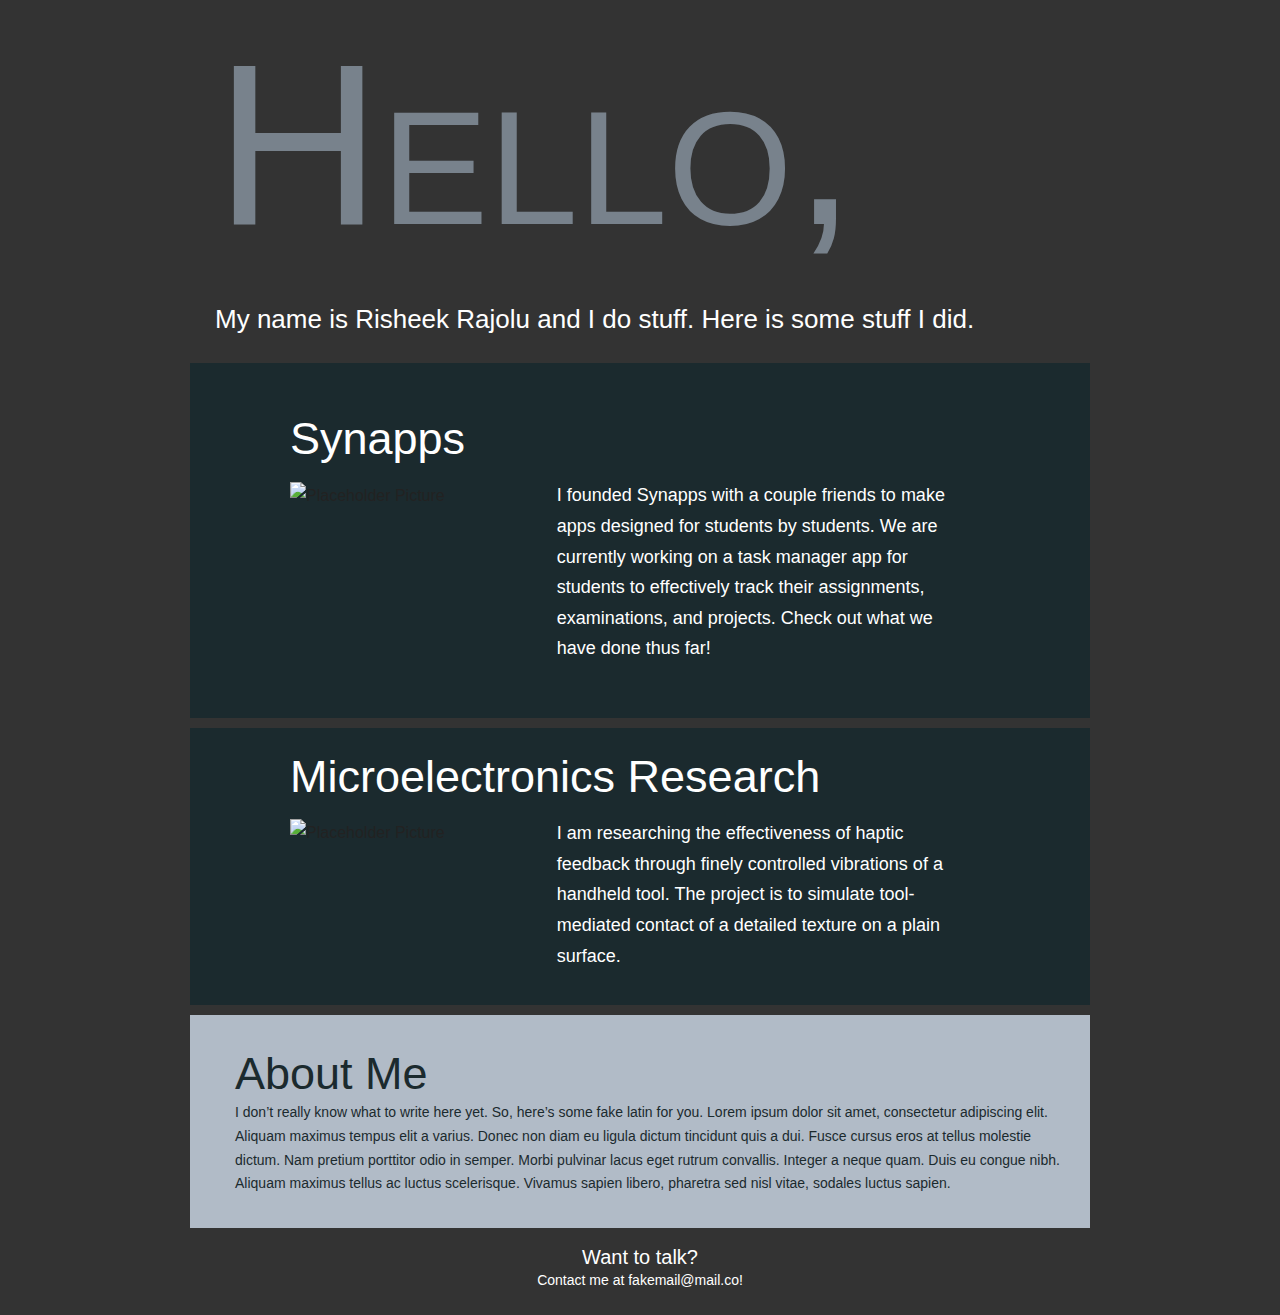
<file: index.html>
<!DOCTYPE html>
<html>

<head>
  <meta charset="utf-8">
  <meta name="viewport" content="width=device-width, initial-scale=1.0">
  <meta name="description" content="">
  <meta name="keywords" content="">
  <title>Index</title>
  <link rel="stylesheet" href="framework/coffeegrinder/coffeegrinder.min.css">
  <link rel="stylesheet" href="framework/coffeegrinder/wireframe-base.min.css">
  <link rel="stylesheet" href="styles/wireframe-theme/default.min.css">
  <script>document.createElement( "picture" );</script>
  <script src="framework/coffeegrinder/js/picturefill.min.js" class="picturefill" async="async"></script>
  <link rel="stylesheet" href="styles/layout/grid.css">
  <link rel="stylesheet" href="styles/customizations/main.css">
</head>

<body class="grid-1">
  <div class="row row-2">
    <div class="coffee-span-12">
      <h1><span class="heading-text-1">Hello,</span>
      </h1>
    </div>
  </div>
  <div class="row row-3">
    <div class="coffee-span-12">
      <p class="paragraph paragraph-1"><span class="paragraph-text-1">My name is Risheek Rajolu and I do stuff. Here is some stuff I did.</span>
      </p>
    </div>
  </div>
  <div class="row row-1">
    <div class="coffee-span-12 column-1">
        <a href="http://synapps.tech/"
      <div class="subgrid">
        <div class="row">
          <div class="coffee-span-12">
            <h1 class="heading-1">Synapps</h1>
          </div>
        </div>
        <div class="row">
          <div class="coffee-span-4 subgrid-column-2">
            <div class="responsive-picture picture-1">
              <picture><img alt="Placeholder Picture" srcset="http://synapps.tech/images/synappslogoupdated.png">
              </picture>
            </div>
          </div>
          <div class="coffee-span-7 subgrid-column-3">
            <p class="paragraph paragraph-2"><span class="paragraph-text-2">I founded Synapps with a couple friends to make apps designed for students by students. We are currently working on a task manager app for students to effectively track their assignments, examinations, and projects. Check out what we have done thus far!</span>
            </p>
          </div>
        </div>
      </div>
      </a>
    </div>
  </div>
  <div class="row row-1">
    <div class="coffee-span-12 column-1">
        <a href="grain.html">
      <div class="subgrid">
        <div class="row">
          <div class="coffee-span-12">
            <h1 class="heading-1">Microelectronics Research</h1>
          </div>
        </div>
        <div class="row">
          <div class="coffee-span-4 subgrid-column-2">
            <div class="responsive-picture picture-1">
              <picture><img alt="Placeholder Picture" srcset="http://images.clipartpanda.com/pen-clipart-black-and-white-white-hand-pen-icon-md.png">
              </picture>
            </div>
          </div>
          <div class="coffee-span-7 subgrid-column-3">
            <p class="paragraph paragraph-2"><span class="paragraph-text-2">I am researching the effectiveness of haptic feedback through finely controlled vibrations of a handheld tool. The project is to simulate tool-mediated contact of a detailed texture on a plain surface.</span>
            </p>
          </div>
        </div>
      </div>
        </a>
    </div>
  </div>
  <div class="row row-4">
    <div class="coffee-span-12 column-2">
      <div class="placeholder-hero hero-unit-1">
        <h1 class="hero-header hero-header-1">About Me</h1>
        <p class="hero-tagline hero-tagline-1">I don’t really know what to write here yet. So, here’s some fake latin for you.&nbsp;Lorem ipsum dolor sit amet, consectetur adipiscing elit. Aliquam maximus tempus elit a varius. Donec non diam eu ligula dictum tincidunt quis a dui.&nbsp;Fusce cursus eros at tellus molestie dictum. Nam pretium porttitor odio in semper. Morbi pulvinar lacus eget rutrum convallis. Integer a neque quam. Duis eu congue nibh. Aliquam maximus tellus ac luctus scelerisque. Vivamus sapien libero, pharetra sed nisl vitae, sodales luctus sapien.</p>
      </div>
    </div>
  </div>
  <div class="row">
    <div class="coffee-span-12">
      <div class="placeholder small-hero-1">
        <h3 class="smallhero-header"><span class="small-hero-header-text-1">Want to talk?</span>
        </h3>
        <p class="smallhero-tagline"><span class="small-hero-tagline-text-1">Contact me at fakemail@mail.co!</span>
        </p>
      </div>
    </div>
  </div>
  <script src="framework/coffeegrinder/js/jquery-1.11.0.min.js"></script>
</body>

</html>
</file>
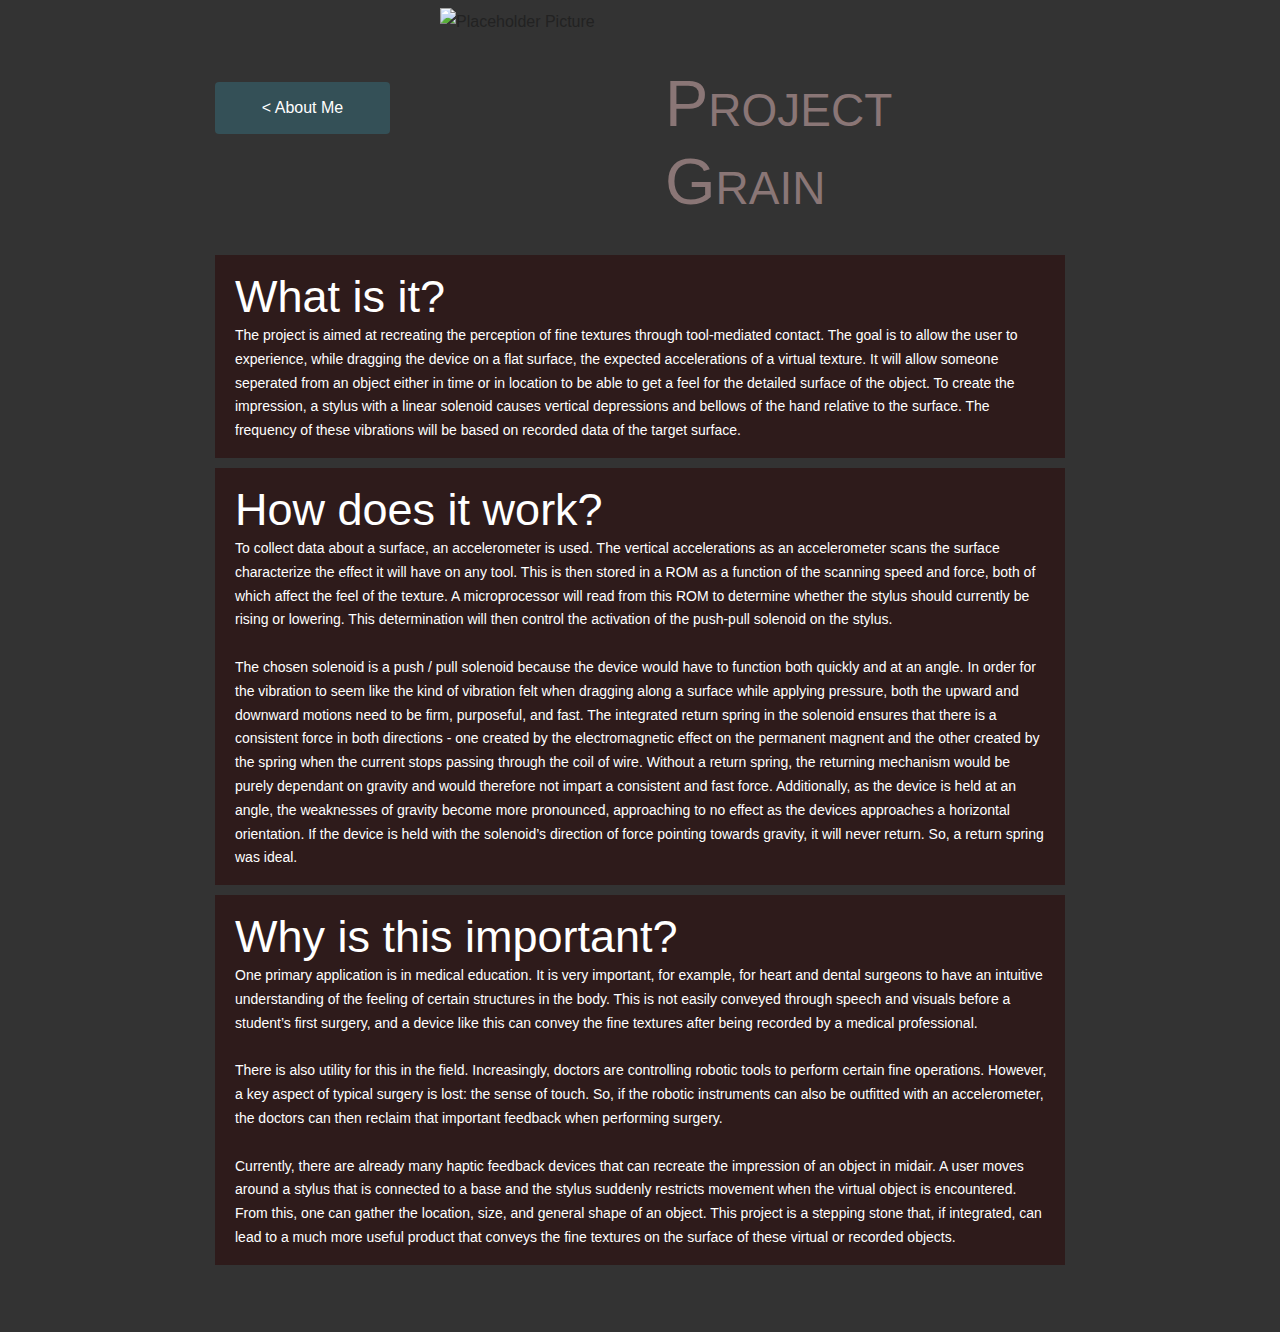
<file: grain.html>
<!DOCTYPE html>
<html>

<head>
  <meta charset="utf-8">
  <meta name="viewport" content="width=device-width, initial-scale=1.0">
  <meta name="description" content="">
  <meta name="keywords" content="">
  <title>Grain</title>
  <script>document.createElement( "picture" );</script>
  <script src="framework/coffeegrinder/js/picturefill.min.js" class="picturefill" async="async"></script>
  <link rel="stylesheet" href="framework/coffeegrinder/coffeegrinder.min.css">
  <link rel="stylesheet" href="framework/coffeegrinder/wireframe-base.min.css">
  <link rel="stylesheet" href="styles/wireframe-theme/default.min.css">
  <link rel="stylesheet" href="styles/layout/grid.css">
  <link rel="stylesheet" href="styles/customizations/main.css">
</head>

<body class="grid-2">
  <div class="row row-5">
    <div class="coffee-span-3 column-4"><a class="link-button button-link-1" href="index.html">&lt; About Me</a>
    </div>
    <div class="coffee-span-3">
      <div class="responsive-picture">
        <picture><img alt="Placeholder Picture" srcset="http://images.clipartpanda.com/pen-clipart-black-and-white-white-hand-pen-icon-md.png">
        </picture>
      </div>
    </div>
    <div class="coffee-span-6 column-3">
      <h1 class="heading-2"><span class="heading-text-2">Project Grain</span>
      </h1>
    </div>
  </div>
  <div class="row row-6">
    <div class="coffee-span-12">
      <div class="container">
        <div class="placeholder-hero hero-unit-2">
          <h1 class="hero-header hero-header-4">What is it?</h1>
          <p class="hero-tagline hero-tagline-2">The project is aimed at recreating the perception of fine textures through tool-mediated contact. The goal is to allow the user to experience, while dragging the device on a flat surface, the expected accelerations of a virtual texture. It will allow someone seperated from an object either in time or in location to be able to get a feel for the detailed surface of the object. To create the impression, a stylus with a linear solenoid causes vertical depressions and bellows of the hand relative to the surface. The frequency of these vibrations will be based on recorded data of the target surface.</p>
        </div>
        <div class="placeholder-hero hero-unit-3">
          <h1 class="hero-header hero-header-2">How does it work?</h1>
          <p class="hero-tagline hero-tagline-3">To collect data about a surface, an accelerometer is used. The vertical accelerations as an accelerometer scans the surface characterize the effect it will have on any tool. This is then stored in a ROM as a function of the scanning speed and force, both of which affect the feel of the texture. A microprocessor will read from this ROM to determine whether the stylus should currently be rising or lowering. This determination will then control the activation of the push-pull solenoid on the stylus.<br><br>The chosen solenoid is a push / pull solenoid because the device would have to function both quickly and at an angle. In order for the vibration to seem like the kind of vibration felt when dragging along a surface while applying pressure, both the upward and downward motions need to be firm, purposeful, and fast. The integrated return spring in the solenoid ensures that there is a consistent force in both directions - one created by the electromagnetic effect on the permanent magnent and the other created by the spring when the current stops passing through the coil of wire. Without a return spring, the returning mechanism would be purely dependant on gravity and would therefore not impart a consistent and fast force. Additionally, as the device is held at an angle, the weaknesses of gravity become more pronounced, approaching to no effect as the devices approaches a horizontal orientation. If the device is held with the solenoid’s direction of force pointing towards gravity, it will never return. So, a return spring was ideal.<br>
          </p>
        </div>
        <div class="placeholder-hero hero-unit-4">
          <h1 class="hero-header hero-header-3">Why is this important?</h1>
          <p class="hero-tagline hero-tagline-4">One primary application is in medical education. It is very important, for example, for heart and dental surgeons to have an intuitive understanding of the feeling of certain structures in the body. This is not easily conveyed through speech and visuals before a student’s first surgery, and a device like this can convey the fine textures after being recorded by a medical professional.<br><br>There is also utility for this in the field. Increasingly, doctors are controlling robotic tools to perform certain fine operations. However, a key aspect of typical surgery is lost: the sense of touch. So, if the robotic instruments can also be outfitted with an accelerometer, the doctors can then reclaim that important feedback when performing surgery.<br><br>Currently, there are already many haptic feedback devices that can recreate the impression of an object in midair. A user moves around a stylus that is connected to a base and the stylus suddenly restricts movement when the virtual object is encountered. From this, one can gather the location, size, and general shape of an object. This project is a stepping stone that, if integrated, can lead to a much more useful product that conveys the fine textures on the surface of these virtual or recorded objects.<br>
          </p>
        </div>
        <div class="html-element"></div>
      </div>
    </div>
  </div>
  <script src="framework/coffeegrinder/js/jquery-1.11.0.min.js"></script>
</body>

</html>
</file>
<file: styles/layout/grid.css>
.row:before {
  content:" ";
  display:table;
}

.row:after {
  content:" ";
  display:table;
  clear:both;
}

.row  {
  width:100%;
  max-width:1200px;
  *zoom:1;
}

.row [class*="coffee-span-"] {
  padding-left:25px;
  padding-right:25px;
  float:left;
}

.row .coffee-span-1 {
  width:8.333333333333332%;
}

.row .coffee-span-2 {
  width:16.666666666666664%;
}

.row .coffee-span-3 {
  width:25%;
}

.row .coffee-span-4 {
  width:33.33333333333333%;
}

.row .coffee-span-5 {
  width:41.666666666666664%;
}

.row .coffee-span-6 {
  width:50%;
}

.row .coffee-span-7 {
  width:58.33333333333333%;
}

.row .coffee-span-8 {
  width:66.66666666666666%;
}

.row .coffee-span-9 {
  width:75%;
}

.row .coffee-span-10 {
  width:83.33333333333333%;
}

.row .coffee-span-11 {
  width:91.66666666666666%;
}

.row .coffee-span-12 {
  width:100%;
}

[class*="coffee-span-"]>.subgrid  {
  margin-left:-25px;
  margin-right:-25px;
}

.row .coffee-offset-0 {
  margin-left:0%;
}

.row .coffee-offset-1 {
  margin-left:8.333333333333332%;
}

.row .coffee-offset-2 {
  margin-left:16.666666666666664%;
}

.row .coffee-offset-3 {
  margin-left:25%;
}

.row .coffee-offset-4 {
  margin-left:33.33333333333333%;
}

.row .coffee-offset-5 {
  margin-left:41.666666666666664%;
}

.row .coffee-offset-6 {
  margin-left:50%;
}

.row .coffee-offset-7 {
  margin-left:58.33333333333333%;
}

.row .coffee-offset-8 {
  margin-left:66.66666666666666%;
}

.row .coffee-offset-9 {
  margin-left:75%;
}

.row .coffee-offset-10 {
  margin-left:83.33333333333333%;
}

.row .coffee-offset-11 {
  margin-left:91.66666666666666%;
}

.row [class*="coffee-push-"] {
  position:relative;
}

.row .coffee-push-11 {
  left:91.66666666666666%;
}

.row .coffee-push-10 {
  left:83.33333333333333%;
}

.row .coffee-push-9 {
  left:75%;
}

.row .coffee-push-8 {
  left:66.66666666666666%;
}

.row .coffee-push-7 {
  left:58.33333333333333%;
}

.row .coffee-push-6 {
  left:50%;
}

.row .coffee-push-5 {
  left:41.666666666666664%;
}

.row .coffee-push-4 {
  left:33.33333333333333%;
}

.row .coffee-push-3 {
  left:25%;
}

.row .coffee-push-2 {
  left:16.666666666666664%;
}

.row .coffee-push-1 {
  left:8.333333333333332%;
}

.row .coffee-push-0 {
  left:auto;
}

.row [class*="coffee-pull-"] {
  position:relative;
}

.row .coffee-pull-11 {
  right:91.66666666666666%;
}

.row .coffee-pull-10 {
  right:83.33333333333333%;
}

.row .coffee-pull-9 {
  right:75%;
}

.row .coffee-pull-8 {
  right:66.66666666666666%;
}

.row .coffee-pull-7 {
  right:58.33333333333333%;
}

.row .coffee-pull-6 {
  right:50%;
}

.row .coffee-pull-5 {
  right:41.666666666666664%;
}

.row .coffee-pull-4 {
  right:33.33333333333333%;
}

.row .coffee-pull-3 {
  right:25%;
}

.row .coffee-pull-2 {
  right:16.666666666666664%;
}

.row .coffee-pull-1 {
  right:8.333333333333332%;
}

.row .coffee-pull-0 {
  right:auto;
}

.show_grid_structure>.row {
  background-image:url('data:image/svg+xml;utf8,<svg xmlns="http://www.w3.org/2000/svg" preserveAspectRatio="xMinYMin" width="100%" height="100%"><g style="fill:#FFF; fill-opacity:0; stroke:rgb(0,225,225); stroke-opacity:0.1; stroke-width:50px"><rect width="8.333333333333332%" height="200%" y="-50%" x="-8.333333333333332%"></rect><rect width="8.333333333333332%" height="200%" y="-50%" x="0%"></rect><rect width="8.333333333333332%" height="200%" y="-50%" x="8.333333333333332%"></rect><rect width="8.333333333333332%" height="200%" y="-50%" x="16.666666666666664%"></rect><rect width="8.333333333333332%" height="200%" y="-50%" x="24.999999999999996%"></rect><rect width="8.333333333333332%" height="200%" y="-50%" x="33.33333333333333%"></rect><rect width="8.333333333333332%" height="200%" y="-50%" x="41.66666666666666%"></rect><rect width="8.333333333333332%" height="200%" y="-50%" x="49.99999999999999%"></rect><rect width="8.333333333333332%" height="200%" y="-50%" x="58.33333333333333%"></rect><rect width="8.333333333333332%" height="200%" y="-50%" x="66.66666666666666%"></rect><rect width="8.333333333333332%" height="200%" y="-50%" x="74.99999999999999%"></rect><rect width="8.333333333333332%" height="200%" y="-50%" x="83.33333333333331%"></rect><rect width="8.333333333333332%" height="200%" y="-50%" x="91.66666666666666%"></rect><rect width="8.333333333333332%" height="200%" y="-50%" x="99.99999999999999%"></rect></g></svg>');
  background-repeat:no-repeat, no-repeat;
}

.show_grid_structure>.row .row {
  background-image:url('data:image/svg+xml;utf8,<svg xmlns="http://www.w3.org/2000/svg" preserveAspectRatio="xMinYMin" width="100%" height="100%"><g style="fill:#FFF; fill-opacity:0; stroke:rgb(225,0,225); stroke-opacity:0.1; stroke-width:50px"><rect width="8.333333333333332%" height="200%" y="-50%" x="-8.333333333333332%"></rect><rect width="8.333333333333332%" height="200%" y="-50%" x="0%"></rect><rect width="8.333333333333332%" height="200%" y="-50%" x="8.333333333333332%"></rect><rect width="8.333333333333332%" height="200%" y="-50%" x="16.666666666666664%"></rect><rect width="8.333333333333332%" height="200%" y="-50%" x="24.999999999999996%"></rect><rect width="8.333333333333332%" height="200%" y="-50%" x="33.33333333333333%"></rect><rect width="8.333333333333332%" height="200%" y="-50%" x="41.66666666666666%"></rect><rect width="8.333333333333332%" height="200%" y="-50%" x="49.99999999999999%"></rect><rect width="8.333333333333332%" height="200%" y="-50%" x="58.33333333333333%"></rect><rect width="8.333333333333332%" height="200%" y="-50%" x="66.66666666666666%"></rect><rect width="8.333333333333332%" height="200%" y="-50%" x="74.99999999999999%"></rect><rect width="8.333333333333332%" height="200%" y="-50%" x="83.33333333333331%"></rect><rect width="8.333333333333332%" height="200%" y="-50%" x="91.66666666666666%"></rect><rect width="8.333333333333332%" height="200%" y="-50%" x="99.99999999999999%"></rect></g></svg>');
  background-repeat:no-repeat, no-repeat;
}
</file>
<file: styles/customizations/main.css>
/* Text Elements */

h1 span.heading-text-1 {
  font-weight: 100;
  font-style: normal;
  font-variant: small-caps;
  font-size: 230px;
  line-height: 1.2;
}

h1.heading-1 {
  color: #fff;
  font-weight: 300;
}

h1.hero-header.hero-header-1 {
  color: #1b2a2e;
  font-weight: 300;
}

h1 span.heading-text-2 {
  text-transform: none;
  font-weight: 300;
  font-variant: small-caps;
}

h1.heading-2 {
  color: #8a7676;
  font-size: 65px;
}

h1.hero-header.hero-header-2 {
  color: #fff;
}

h1.hero-header.hero-header-3 {
  color: #fff;
}

h1.hero-header.hero-header-4 {
  color: #fff;
}

h3.smallhero-header span.small-hero-header-text-1 {
  color: #fff;
}

p.paragraph.paragraph-1 {
  color: #fff;
  font-size: 24px;
}

p.paragraph span.paragraph-text-1 {
  font-weight: 300;
  font-size: 26px;
}

p.paragraph.paragraph-2 {
  color: #fff;
  font-weight: 300;
}

p.paragraph span.paragraph-text-2 {
  font-size: 18px;
}

/* Common Elements */

.placeholder-hero.hero-unit-1 {
  background-color: transparent;
}

.placeholder-hero.hero-unit-2 {
  margin-top: 10px;
  margin-bottom: 10px;
  padding-top: 15px;
  padding-right: 15px;
  padding-bottom: 15px;
  background-color: #2e1b1b;
}

.placeholder-hero.hero-unit-3 {
  margin-top: 10px;
  margin-bottom: 10px;
  padding-top: 15px;
  padding-right: 15px;
  padding-bottom: 15px;
  background-color: #2e1b1b;
}

.placeholder-hero.hero-unit-4 {
  margin-top: 10px;
  margin-bottom: 10px;
  padding-top: 15px;
  padding-right: 15px;
  padding-bottom: 15px;
  background-color: #2e1b1b;
}

.placeholder.small-hero-1 {
  background-color: transparent;
}

/* Interaction Elements */

a.link-button.button-link-1 {
  display: block;
  background-color: #345057;
  vertical-align: middle;
}

a.link-button.button-link-1:hover {
  background-color: #496f78;
}

/* Layout Elements */

body.grid-1 {
  background-color: #333;
  -webkit-transition-timing-function: ease;
     -moz-transition-timing-function: ease;
      -ms-transition-timing-function: ease;
       -o-transition-timing-function: ease;
          transition-timing-function: ease;
}

body > .row.row-1 {
  margin-top: 10px;
  padding-top: 15px;
  padding-bottom: 15px;
  max-width: 900px;
  max-height: 578px;
  background-color: #1b2a2e;
}

body > .row > [class*='coffee-span-'].column-1 {
  padding-left: 75px;
}

body > .row.row-2 {
  margin-top: 0;
  padding-top: 0;
  max-width: 900px;
}

body > .row.row-3 {
  max-width: 900px;
}

body > .row.row-4 {
  margin-top: 10px;
  padding-top: 0;
  max-width: 900px;
  background-color: #b1bbc7;
}

body > .row > [class*='coffee-span-'].column-2 {
  padding-top: 15px;
  padding-bottom: 15px;
}

body.grid-2 {
  background-color: #333;
}

body > .row > [class*='coffee-span-'].column-4 {
  padding-top: 75px;
  padding-bottom: 4px;
  min-height: 127px;
  vertical-align: middle;
}

body > .row.row-5 {
  max-width: 900px;
  vertical-align: baseline;
}

body > .row.row-6 {
  margin-top: 1px;
  max-width: 900px;
}

body > .row > [class*='coffee-span-'].column-3 {
  padding-top: 58px;
  padding-bottom: 16px;
}

body > .row.row-1:hover {
  background-color: #36424d;
}

.subgrid > .row > [class*='coffee-span-'].subgrid-column-2 {
  max-height: 582px;
  text-align: left;
}

.subgrid > .row > [class*='coffee-span-'].subgrid-column-3 {
  display: block;
  min-height: 27px;
}

div.responsive-picture.picture-1 {
  position: relative;
  top: auto;
  right: auto;
  bottom: auto;
  left: auto;
  display: block;
  float: left;
  max-height: 582px;
  width: 100%;
  vertical-align: middle;
}

p.smallhero-tagline span.small-hero-tagline-text-1 {
  color: #fff;
}

p.hero-tagline.hero-tagline-1 {
  color: #1b2a2e;
  font-weight: 300;
}

p.hero-tagline.hero-tagline-2 {
  color: #fff;
}

p.hero-tagline.hero-tagline-3 {
  color: #fff;
}

p.hero-tagline.hero-tagline-4 {
  color: #fff;
}
</file>
<file: framework/coffeegrinder/coffeegrinder.min.css>
*{-moz-box-sizing:border-box;-webkit-box-sizing:border-box;box-sizing:border-box}@-ms-viewport{width:device-width}a,abbr,acronym,address,applet,article,aside,audio,b,big,blockquote,body,canvas,caption,center,cite,code,dd,del,details,dfn,div,dl,dt,em,embed,fieldset,figcaption,figure,footer,form,h1,h2,h3,h4,h5,h6,header,hgroup,html,i,iframe,img,ins,kbd,label,legend,li,mark,menu,nav,object,ol,output,p,pre,q,ruby,s,samp,section,small,span,strike,strong,sub,summary,sup,table,tbody,td,tfoot,th,thead,time,tr,tt,u,ul,var,video{margin:0;padding:0;border:0;font:inherit;font-size:100%;vertical-align:baseline}audio,canvas,video{display:inline-block;*display:inline;*zoom:1}audio:not([controls]){display:none;height:0}[hidden]{display:none}html{line-height:1;font-size:100%;-ms-text-size-adjust:100%;-webkit-font-smoothing:antialiased;-webkit-text-size-adjust:100%}ol,ul{list-style:none}ul ul{font-size:100%}table{border-collapse:separate;border-spacing:0}caption,td,th{font-weight:400;vertical-align:middle}blockquote,q{quotes:none}blockquote:after,blockquote:before,q:after,q:before{content:"";content:none}a img,img{border:0;-ms-interpolation-mode:bicubic}svg:not(:root){overflow:hidden}article,aside,details,figcaption,figure,footer,header,hgroup,main,nav,section,summary{display:block}.clear{clear:both}img{max-width:100%;width:auto;height:auto;vertical-align:middle;border:0;-ms-intepolation-mode:bicubic}.responsive-image.round img,img.round{-o-border-radius:31.25em;-ms-border-radius:31.25em;-moz-border-radius:31.25em;-webkit-border-radius:31.25em;border-radius:31.25em;-moz-background-clip:padding;-webkit-background-clip:padding-box;background-clip:padding-box}.responsive-image.framed img,img.framed{padding:4px;border:1px solid #eee;background:#fff;margin:.0625em .0625em .625em;-o-border-radius:.25em;-ms-border-radius:.25em;-moz-border-radius:.25em;-webkit-border-radius:.25em;border-radius:.25em;-moz-background-clip:padding;-webkit-background-clip:padding-box;background-clip:padding-box}.hide{display:none!important;visibility:hidden!important}.super-header{margin-top:0;width:100%}.super-header h1{font-size:3.39787em}.super-header h2{font-size:2.8315em}.centered{margin-left:auto;margin-right:auto}.inline{display:inline}.social-media{display:inline;margin-top:.625em}.social-media li{display:inline;padding:.125em}.no-bottom-margin{margin-bottom:0}.ir{background-color:transparent;border:0;overflow:hidden;*text-indent:-9999px}.ir:before{content:"";display:block;width:0;height:150%}.hidden{display:none!important;visibility:hidden}.visuallyhidden{border:0;clip:rect(0 0 0 0);height:.0625em;margin:-.0625em;overflow:hidden;padding:0;position:absolute;width:.0625em}.visuallyhidden.focusable:active,.visuallyhidden.focusable:focus{clip:auto;height:auto;margin:0;overflow:visible;position:static;width:auto}.invisible{visibility:hidden}.clearfix:after,.clearfix:before{content:" ";display:table}.clearfix:after{clear:both}.clearfix{*zoom:1}form{margin-bottom:1em}fieldset{border:1px solid silver;margin:0;padding:0}legend{border:0;padding:0;white-space:normal;*margin-left:-.4375em}button,input,select,textarea{margin:0;font-size:100%;vertical-align:middle}button,input{*overflow:visible}button,html input[type=button],input[type=reset],input[type=submit]{-webkit-appearance:button;cursor:pointer}input[type=color],input[type=date],input[type=datetime-local],input[type=datetime],input[type=email],input[type=month],input[type=number],input[type=password],input[type=search],input[type=tel],input[type=text],input[type=time],input[type=url],input[type=week],select,textarea{display:inline-block;color:#666;font-size:100%;margin:.1875em 0;vertical-align:middle;*vertical-align:middle;*overflow:visible;outline:0;cursor:text;border:1px solid #BFBFBF;width:100%;max-width:100%;padding:.5em .25em;-webkit-transition-property:border,box-shadow;-moz-transition-property:border,box-shadow;-o-transition-property:border,box-shadow;transition-property:border,box-shadow;-webkit-transition-duration:.1s;-moz-transition-duration:.1s;-o-transition-duration:.1s;transition-duration:.1s;-webkit-transition-timing-function:ease-in-ease-out;-moz-transition-timing-function:ease-in-ease-out;-o-transition-timing-function:ease-in-ease-out;transition-timing-function:ease-in-ease-out}input[type=color].small,input[type=date].small,input[type=datetime-local].small,input[type=datetime].small,input[type=email].small,input[type=month].small,input[type=number].small,input[type=password].small,input[type=search].small,input[type=tel].small,input[type=text].small,input[type=time].small,input[type=url].small,input[type=week].small,select.small,textarea.small{padding:.125em .375em;font-size:80%}input[type=color].large,input[type=date].large,input[type=datetime-local].large,input[type=datetime].large,input[type=email].large,input[type=month].large,input[type=number].large,input[type=password].large,input[type=search].large,input[type=tel].large,input[type=text].large,input[type=time].large,input[type=url].large,input[type=week].large,select.large,textarea.large{padding:.75em .4375em;font-size:110%}input[type=color]:focus,input[type=date]:focus,input[type=datetime-local]:focus,input[type=datetime]:focus,input[type=email]:focus,input[type=month]:focus,input[type=number]:focus,input[type=password]:focus,input[type=search]:focus,input[type=tel]:focus,input[type=text]:focus,input[type=time]:focus,input[type=url]:focus,input[type=week]:focus,textarea:focus{border:1px solid #787878;color:#444;outline:0;-moz-box-shadow:0 0 3px #787878 inset;-webkit-box-shadow:0 0 3px #787878 inset;box-shadow:0 0 3px #787878 inset}button[disabled],html input[disabled]{cursor:default}button::-moz-focus-inner,input::-moz-focus-inner{border:0;padding:0}input[type=checkbox],input[type=radio]{box-sizing:border-box;padding:0;*height:.8125em;*width:.8125em}input[type=file],input[type=file].large,input[type=file].small{border:0}textarea{overflow:auto;vertical-align:top}.input-number input{color:#454545;border:1px solid #dcdfe7}button,input{line-height:normal}button,select{text-transform:none}.button,a.button{display:inline-block;padding:.4375em .875em;margin:.1875em 0;line-height:1.25em;text-align:center;vertical-align:middle;cursor:pointer;color:#222;font-size:.8375em;background-color:#fff;border:1px solid rgba(0,0,0,.3);-o-border-radius:.25em;-ms-border-radius:.25em;-moz-border-radius:.25em;-webkit-border-radius:.25em;border-radius:.25em;-moz-background-clip:padding;-webkit-background-clip:padding-box;background-clip:padding-box;text-decoration:none;box-shadow:inset 0 1px 0 rgba(255,255,255,.5)}.button:hover,.button:link,.button:visited,a.button:hover,a.button:link,a.button:visited{color:#222;text-decoration:none}.button:active,a.button:active{-moz-box-shadow:0 0 10px rgba(0,0,0,.8) inset;-webkit-box-shadow:0 0 10px rgba(0,0,0,.8) inset;box-shadow:0 0 10px rgba(0,0,0,.8) inset;filter:progid:DXImageTransform.Microsoft.dropshadow(OffX=0px, OffY=0px, Color='#000');-ms-filter:"progid:DXImageTransform.Microsoft.dropshadow(OffX=0px, OffY=0px, Color='#000')"}.button.small,a.button.small{line-height:1.4;font-size:.6em;padding:.125em .875em}a.button:active,a.button:hover,a.button:link,a.button:visited{text-decoration:none}.button.large{padding:.8125em 1.875em;font-size:1em}.grey-button,a.grey-button{color:#fefefe;border:1px solid #343434;-moz-text-shadow:1px 1px 0 rgba(0,0,0,.3);-webkit-text-shadow:1px 1px 0 rgba(0,0,0,.3);text-shadow:1px 1px 0 rgba(0,0,0,.3);background-color:#656565;background-image:-webkit-gradient(linear,left top,left bottom,color-stop(0,#7f7f7f),color-stop(1,#656565));background-image:-webkit-linear-gradient(top,#7f7f7f,#656565);background-image:-moz-linear-gradient(top,#7f7f7f,#656565);background-image:-ms-linear-gradient(top,#7f7f7f,#656565);background-image:-o-linear-gradient(top,#7f7f7f,#656565);background-image:linear-gradient(top,bottom,#7f7f7f,#656565)}.grey-button:active,.grey-button:link,.grey-button:visited,a.grey-button:active,a.grey-button:link,a.grey-button:visited{color:#fefefe}.lite-grey-button,a.lite-grey-button{color:#555;border:1px solid #9a9a9a;background-color:#f3f3f3;background-image:-webkit-gradient(linear,left top,left bottom,color-stop(0,#fff),color-stop(1,#f3f3f3));background-image:-webkit-linear-gradient(top,#fff,#f3f3f3);background-image:-moz-linear-gradient(top,#fff,#f3f3f3);background-image:-ms-linear-gradient(top,#fff,#f3f3f3);background-image:-o-linear-gradient(top,#fff,#f3f3f3);background-image:linear-gradient(top,bottom,#fff,#f3f3f3)}.lite-grey-button:active,.lite-grey-button:link,.lite-grey-button:visited,a.lite-grey-button:active,a.lite-grey-button:link,a.lite-grey-button:visited{color:#555}.blue-button,a.blue-button{color:#e4f5f9;border:1px solid #1b6576;-moz-text-shadow:1px 1px 0 rgba(0,0,0,.3);-webkit-text-shadow:1px 1px 0 rgba(0,0,0,.3);text-shadow:1px 1px 0 rgba(0,0,0,.3);background-color:#2488a0;background-image:-webkit-gradient(linear,left top,left bottom,color-stop(0,#2dabca),color-stop(1,#2488a0));background-image:-webkit-linear-gradient(top,#2dabca,#2488a0);background-image:-moz-linear-gradient(top,#2dabca,#2488a0);background-image:-ms-linear-gradient(top,#2dabca,#2488a0);background-image:-o-linear-gradient(top,#2dabca,#2488a0);background-image:linear-gradient(top,bottom,#2dabca,#2488a0)}.blue-button:active,.blue-button:link,.blue-button:visited,a.blue-button:active,a.blue-button:link,a.blue-button:visited{color:#e4f5f9}.black-button,a.black-button{color:#fefefe;border:1px solid #1a1a1a;-moz-text-shadow:1px 1px 0 rgba(0,0,0,.3);-webkit-text-shadow:1px 1px 0 rgba(0,0,0,.3);text-shadow:1px 1px 0 rgba(0,0,0,.3);background-color:#343434;background-image:-webkit-gradient(linear,left top,left bottom,color-stop(0,#4e4e4e),color-stop(1,#343434));background-image:-webkit-linear-gradient(top,#4e4e4e,#343434);background-image:-moz-linear-gradient(top,#4e4e4e,#343434);background-image:-ms-linear-gradient(top,#4e4e4e,#343434);background-image:-o-linear-gradient(top,#4e4e4e,#343434);background-image:linear-gradient(top,bottom,#4e4e4e,#343434)}.black-button:active,.black-button:link,.black-button:visited,a.black-button:active,a.black-button:link,a.black-button:visited{color:#fefefe}.green-button,a.green-button{color:#fff;border:1px solid #154000;-moz-text-shadow:1px 1px 0 rgba(0,0,0,.3);-webkit-text-shadow:1px 1px 0 rgba(0,0,0,.3);text-shadow:1px 1px 0 rgba(0,0,0,.3);background-color:#267300;background-image:-webkit-gradient(linear,left top,left bottom,color-stop(0,#44b71e),color-stop(1,#267300));background-image:-webkit-linear-gradient(top,#44b71e,#267300);background-image:-moz-linear-gradient(top,#44b71e,#267300);background-image:-ms-linear-gradient(top,#44b71e,#267300);background-image:-o-linear-gradient(top,#44b71e,#267300);background-image:linear-gradient(top,bottom,#44b71e,#267300)}.green-button:active,.green-button:link,.green-button:visited,a.green-button:active,a.green-button:link,a.green-button:visited{color:#fff}.orange-button,a.orange-button{color:#fff;border:1px solid #c85100;-moz-text-shadow:1px 1px 0 rgba(0,0,0,.3);-webkit-text-shadow:1px 1px 0 rgba(0,0,0,.3);text-shadow:1px 1px 0 rgba(0,0,0,.3);background-color:#fb6600;background-image:-webkit-gradient(linear,left top,left bottom,color-stop(0,#ff9700),color-stop(1,#fb6600));background-image:-webkit-linear-gradient(top,#ff9700,#fb6600);background-image:-moz-linear-gradient(top,#ff9700,#fb6600);background-image:-ms-linear-gradient(top,#ff9700,#fb6600);background-image:-o-linear-gradient(top,#ff9700,#fb6600);background-image:linear-gradient(top,bottom,#ff9700,#fb6600)}.orange-button:active,.orange-button:link,.orange-button:visited,a.orange-button:active,a.orange-button:link,a.orange-button:visited{color:#fff}.red-button,a.red-button{color:#fad0d2;border:1px solid #730c10;-moz-text-shadow:1px 1px 0 rgba(0,0,0,.3);-webkit-text-shadow:1px 1px 0 rgba(0,0,0,.3);text-shadow:1px 1px 0 rgba(0,0,0,.3);background-color:#a11117;background-image:-webkit-gradient(linear,left top,left bottom,color-stop(0,#cf161e),color-stop(1,#a11117));background-image:-webkit-linear-gradient(top,#cf161e,#a11117);background-image:-moz-linear-gradient(top,#cf161e,#a11117);background-image:-ms-linear-gradient(top,#cf161e,#a11117);background-image:-o-linear-gradient(top,#cf161e,#a11117);background-image:linear-gradient(top,bottom,#cf161e,#a11117)}.red-button:active,.red-button:link,.red-button:visited,a.red-button:active,a.red-button:link,a.red-button:visited{color:#fad0d2}.disabled{box-shadow:none!important;background-image:none!important;opacity:.7}.disabled:hover{cursor:default!important;box-shadow:none!important;background:none!important}.no-button{background:0 0;border:0;color:inherit;outline:0;-webkit-text-shadow:none;-moz-text-shadow:none;-o-text-shadow:none;text-shadow:none;-webkit-box-shadow:none;-moz-box-shadow:none;-o-box-shadow:none;box-shadow:none}.button-group{position:relative;display:inline-block;font-size:0}.button-group .button{position:relative;display:inline-block;margin:0;-o-border-radius:0;-ms-border-radius:0;-moz-border-radius:0;-webkit-border-radius:0;border-radius:0;-moz-background-clip:padding;-webkit-background-clip:padding-box;background-clip:padding-box}.button-group .button:first-child{-o-border-radius:.25em 0 0 .25em;-ms-border-radius:.25em 0 0 .25em;-moz-border-radius:.25em 0 0 .25em;-webkit-border-radius:.25em 0 0 .25em;border-radius:.25em 0 0 .25em;-moz-background-clip:padding;-webkit-background-clip:padding-box;background-clip:padding-box}.button-group .button:not(:last-child){border-right:0}.button-group .button:last-child{-o-border-radius:0 .25em .25em 0;-ms-border-radius:0 .25em .25em 0;-moz-border-radius:0 .25em .25em 0;-webkit-border-radius:0 .25em .25em 0;border-radius:0 .25em .25em 0;-moz-background-clip:padding;-webkit-background-clip:padding-box;background-clip:padding-box}input:focus+.hint,select:focus+.hint,textarea:focus+.hint{display:inline-block}input[type=date]::-webkit-inner-spin-button,input[type=date]::-webkit-outer-spin-button{display:none}blockquote,body,button,dd,div,dl,dt,form,h1,h2,h3,h4,h5,h6,input,li,ol,p,pre,select,td,textarea,th,ul{color:#222;direction:ltr;font-family:"Helvetica Neue",Helvetica,Helvetica,Arial,sans-serif;line-height:1.6}p{font-weight:400;font-size:.875em;line-height:1.6;margin:0 0 .625em}p.lead{font-size:1.09375em;line-height:1.6;margin-bottom:1em}p.note{color:#999;font-style:italic;font-size:80%}small{font-size:60%}aside p{font-size:.8125em;line-height:1.35;font-style:italic}.tiny{font-size:50%}.small{font-size:80%}.normal{font-size:100%}.large{font-size:120%}.x-large{font-size:140%}p a,p a:visited{line-height:inherit}.center,.centered{text-align:center}.truncate{white-space:nowrap;overflow:hidden;text-overflow:ellipsis;-o-text-overflow:ellipsis}a{color:#5087ca;text-decoration:none;line-height:inherit;-moz-transition:color .1s linear;-o-transition:color .1s linear;-ms-transition:color .1s linear;-webkit-transition:color .1s linear;transition:color .1s linear;outline:0!important}a:link{color:#5087ca;text-decoration:none}a:visited{color:#5087ca}a:hover{color:#366db1;text-decoration:none;outline:0}a:active{outline:0;color:#5087ca}a:focus{outline:thin dotted}h1{font-size:3.39787em;color:#222;text-rendering:optimizeLegibility;line-height:1.1;padding:0}h1.small{font-size:60%}h2{font-size:2.83156em;color:#222;text-rendering:optimizeLegibility;line-height:1.1;padding:0}h2.small{font-size:60%}h3{font-size:2.26525em;color:#222;text-rendering:optimizeLegibility;line-height:1.1;padding:0}h3.small{font-size:60%}h4{font-size:1.69894em;color:#222;text-rendering:optimizeLegibility;line-height:1.1;padding:0}h4.small{font-size:60%}h5{font-size:1.13262em;color:#222;text-rendering:optimizeLegibility;line-height:1.1;padding:0}h5.small{font-size:60%}h6{font-size:.56631em;color:#222;text-rendering:optimizeLegibility;line-height:1.1;padding:0}h6.small{font-size:60%}b,strong{font-weight:bolder}abbr{font-size:90%;color:#222;border-bottom:1px solid #ddd;cursor:help;text-transform:none}abbr acronym{text-transform:uppercase;font-size:90%;color:#222;border-bottom:1px solid #ddd;cursor:help}abbr[title]{border-bottom:1px solid #ddd}dfn{font-style:italic}sub{position:relative;font-size:75%;line-height:0;vertical-align:baseline;bottom:-.25em}sup{position:relative;font-size:75%;line-height:0;vertical-align:baseline;top:-.5em}hr{-moz-box-sizing:content-box;box-sizing:content-box;clear:both;margin:1.375em 0 1.3125em;height:0;border:solid #ddd;border-width:1px 0 0}mark{background:#ff0;color:#000}code,kbd,pre,samp{font-family:"courier new",courier,monospace;_font-family:'courier new',monospace;font-size:.75em;color:#444;margin:1em 0 1.5em;padding:1em}pre{white-space:pre;white-space:pre-wrap;word-wrap:break-word;overflow:auto;padding:.625em}code{white-space:pre;white-space:pre-wrap;white-space:pre-line;white-space:-pre-wrap;white-space:-o-pre-wrap;white-space:-moz-pre-wrap;white-space:-hp-pre-wrap;word-wrap:break-word}q{quotes:none}q:after,q:before{content:'';content:none}ol{line-height:1.6;margin-bottom:1em;list-style-position:inside}ol.decimal{list-style-position:outside;list-style-type:decimal}ol.decimal li ul{list-style-type:inherit}ul{line-height:1.6;list-style-position:inside;margin-left:0;margin-bottom:0}ul li ol,ul li ul{margin-left:0;margin-bottom:0}ul li a{padding:.5em .25em}ul.hiragana{list-style-type:hiragana}ul.hiragana li ul{list-style-type:inherit}ul.square{list-style-type:square}ul.square li ul{list-style-type:inherit}ul.disc{list-style-type:disc}ul.disc li ul{list-style-type:inherit}ul.circle{list-style-type:circle}ul.circle li ul{list-style-type:inherit}ul.no-bullet{list-style-type:none}ul.large li{line-height:1.3125em}ol li ol,ol li ul{margin-left:0;margin-bottom:0}.tooltip-inner{max-width:250px;padding:3px 8px;color:#fff;text-align:center;text-decoration:none;background-color:#000;-o-border-radius:4px;-ms-border-radius:4px;-moz-border-radius:4px;-webkit-border-radius:4px;border-radius:4px;-moz-background-clip:padding;-webkit-background-clip:padding-box;background-clip:padding-box}.tooltip-arrow{position:absolute;width:0;height:0;border-color:transparent;border-style:solid}.tooltip{position:absolute;z-index:1000;display:block;padding:5px;font-size:80%;opacity:0;visibility:visible;margin:6px}.tooltip.north .tooltip-arrow{bottom:0;left:50%;margin-left:-5px;border-top-color:#000;border-width:5px 5px 0}.tooltip.east .tooltip-arrow{left:0;top:50%;margin-top:-5px;border-right-color:#000;border-width:5px 5px 5px 0}.tooltip.south .tooltip-arrow{top:0;left:50%;margin-left:-5px;border-bottom-color:#000;border-width:0 5px 5px}.tooltip.west .tooltip-arrow{right:0;top:50%;margin-top:-5px;border-left-color:#000;border-width:5px 0 5px 5px}.popover{position:absolute;top:0;left:0;z-index:1000;max-width:276px;padding:1px;text-align:left;background-color:#fff;border:1px solid #ccc;border:1px solid rgba(0,0,0,.2);-o-border-radius:6px;-ms-border-radius:6px;-moz-border-radius:6px;-webkit-border-radius:6px;border-radius:6px;-moz-background-clip:padding;-webkit-background-clip:padding-box;background-clip:padding-box;white-space:normal}.popover.north{margin-top:-10px}.popover.east{margin-left:10px}.popover.south{margin-top:10px}.popover.west{margin-left:-10px}.popover-title{margin:0;padding:8px 14px;font-size:14px;font-weight:400;line-height:18px;background-color:#fefefe;border-bottom:1px solid #f1f1f1;-o-border-radius:5px 5px 0 0;-ms-border-radius:5px 5px 0 0;-moz-border-radius:5px 5px 0 0;-webkit-border-radius:5px 5px 0 0;border-radius:5px 5px 0 0;-moz-background-clip:padding;-webkit-background-clip:padding-box;background-clip:padding-box}.popover-title:empty{display:none}.popover-content{padding:9px 14px}.popover .popover-arrow,.popover .popover-arrow:after{position:absolute;display:block;width:0;height:0;border-color:transparent;border-style:solid}.popover .popover-arrow{border-width:11px}.popover .popover-arrow:after{border-width:10px;content:""}.popover.north .popover-arrow{left:50%;margin-left:-11px;border-bottom-width:0;border-top-color:#999;border-top-color:#ccc;bottom:-11px}.popover.north .popover-arrow:after{bottom:1px;margin-left:-10px;border-bottom-width:0;border-top-color:#fff}.popover.east .popover-arrow{top:50%;left:-11px;margin-top:-11px;border-left-width:0;border-right-color:#999;border-right-color:#ccc}.popover.east .popover-arrow:after{left:1px;bottom:-10px;border-left-width:0;border-right-color:#fff}.popover.south .popover-arrow{left:50%;margin-left:-11px;border-top-width:0;border-bottom-color:#999;border-bottom-color:#ccc;top:-11px}.popover.south .popover-arrow:after{top:1px;margin-left:-10px;border-top-width:0;border-bottom-color:#fff}.popover.west .popover-arrow{top:50%;right:-11px;margin-top:-11px;border-right-width:0;border-left-color:#999;border-left-color:#ccc}.popover.west .popover-arrow:after{right:1px;border-right-width:0;border-left-color:#fff;bottom:-10px}.tag{-o-border-radius:4px;-ms-border-radius:4px;-moz-border-radius:4px;-webkit-border-radius:4px;border-radius:4px;-moz-background-clip:padding;-webkit-background-clip:padding-box;background-clip:padding-box;-moz-text-shadow:0 -1px 0 rgba(0,0,0,.2);-webkit-text-shadow:0 -1px 0 rgba(0,0,0,.2);text-shadow:0 -1px 0 rgba(0,0,0,.2);border:0;font-size:65%;font-weight:600;padding:.2em .625em;vertical-align:middle;display:inline;white-space:nowrap}.tag.large{font-size:100%;padding:.4375em .875em}.grey-tag{color:#fefefe;background-color:#989898}.lite-grey-tag{color:#555;background-color:#f3f3f3}.blue-tag{color:#fefefe;background-color:#52bed8}.red-tag{color:#fefefe;background-color:#dc534c}.green-tag{color:#fefefe;background-color:#58b958}.orange-tag{color:#fefefe;background-color:#ffa262}.black-tag{color:#fefefe;background-color:#343434}.panel{-o-border-radius:4px;-ms-border-radius:4px;-moz-border-radius:4px;-webkit-border-radius:4px;border-radius:4px;-moz-background-clip:padding;-webkit-background-clip:padding-box;background-clip:padding-box;background-color:#efefef;background-image:-webkit-gradient(linear,left top,left bottom,color-stop(0,#fefefe),color-stop(1,#efefef));background-image:-webkit-linear-gradient(top,#fefefe,#efefef);background-image:-moz-linear-gradient(top,#fefefe,#efefef);background-image:-ms-linear-gradient(top,#fefefe,#efefef);background-image:-o-linear-gradient(top,#fefefe,#efefef);background-image:linear-gradient(top,bottom,#fefefe,#efefef);-webkit-box-shadow:0 0 5px 1px rgba(0,0,0,.3) inset,0 0 0 1px rgba(0,0,0,.05) inset;-moz-box-shadow:0 0 5px 1px rgba(0,0,0,.3) inset,0 0 0 1px rgba(0,0,0,.05) inset;box-shadow:0 0 5px 1px rgba(0,0,0,.3) inset,0 0 0 1px rgba(0,0,0,.05) inset}.dark-orange-panel{background-color:#fd6300;background-image:-webkit-gradient(linear,left top,left bottom,color-stop(0,#f17702),color-stop(1,#fd6300));background-image:-webkit-linear-gradient(top,#f17702,#fd6300);background-image:-moz-linear-gradient(top,#f17702,#fd6300);background-image:-ms-linear-gradient(top,#f17702,#fd6300);background-image:-o-linear-gradient(top,#f17702,#fd6300);background-image:linear-gradient(top,bottom,#f17702,#fd6300)}.orange-panel{background-color:#ec7402;background-image:-webkit-gradient(linear,left top,left bottom,color-stop(0,#ff9e00),color-stop(1,#ec7402));background-image:-webkit-linear-gradient(top,#ff9e00,#ec7402);background-image:-moz-linear-gradient(top,#ff9e00,#ec7402);background-image:-ms-linear-gradient(top,#ff9e00,#ec7402);background-image:-o-linear-gradient(top,#ff9e00,#ec7402);background-image:linear-gradient(top,bottom,#ff9e00,#ec7402)}.orange-panel p{color:#f3fffd;-moz-text-shadow:0 1px 0 rgba(0,0,0,.4);-webkit-text-shadow:0 1px 0 rgba(0,0,0,.4);text-shadow:0 1px 0 rgba(0,0,0,.4)}.grey-panel{background-color:#bfbfbf;background-image:-webkit-gradient(linear,left top,left bottom,color-stop(0,#d8d8d8),color-stop(1,#bfbfbf));background-image:-webkit-linear-gradient(top,#d8d8d8,#bfbfbf);background-image:-moz-linear-gradient(top,#d8d8d8,#bfbfbf);background-image:-ms-linear-gradient(top,#d8d8d8,#bfbfbf);background-image:-o-linear-gradient(top,#d8d8d8,#bfbfbf);background-image:linear-gradient(top,bottom,#d8d8d8,#bfbfbf)}.dark-grey-panel{background-color:#707070;background-image:-webkit-gradient(linear,left top,left bottom,color-stop(0,#8a8a8a),color-stop(1,#707070));background-image:-webkit-linear-gradient(top,#8a8a8a,#707070);background-image:-moz-linear-gradient(top,#8a8a8a,#707070);background-image:-ms-linear-gradient(top,#8a8a8a,#707070);background-image:-o-linear-gradient(top,#8a8a8a,#707070);background-image:linear-gradient(top,bottom,#8a8a8a,#707070)}.white-panel{background-color:#FFF;border:1px solid #e6e6e6;-o-border-radius:.25em;-ms-border-radius:.25em;-moz-border-radius:.25em;-webkit-border-radius:.25em;border-radius:.25em;-moz-background-clip:padding;-webkit-background-clip:padding-box;background-clip:padding-box}.blue-radial-panel{background:#2ba6de;background:-moz-radial-gradient(center,ellipse cover,#2ba6de 0,#0056ce 100%);background:-webkit-gradient(radial,center center,0,center center,100%,color-stop(0%,#2ba6de),color-stop(100%,#0056ce));background:-webkit-radial-gradient(center,ellipse cover,#2ba6de 0,#0056ce 100%);background:-o-radial-gradient(center,ellipse cover,#2ba6de 0,#0056ce 100%);background:-ms-radial-gradient(center,ellipse cover,#2ba6de 0,#0056ce 100%);background:radial-gradient(ellipse at center,#2ba6de 0,#0056ce 100%);filter:progid:DXImageTransform.Microsoft.gradient(startColorstr='#2ba6de', endColorstr='#0056ce', GradientType=1)}.purple-radial-panel{background:#5b7ca7;background:-moz-radial-gradient(center,ellipse cover,#5b7ca7 0,#365695 100%);background:-webkit-gradient(radial,center center,0,center center,100%,color-stop(0%,#5b7ca7),color-stop(100%,#365695));background:-webkit-radial-gradient(center,ellipse cover,#5b7ca7 0,#365695 100%);background:-o-radial-gradient(center,ellipse cover,#5b7ca7 0,#365695 100%);background:-ms-radial-gradient(center,ellipse cover,#5b7ca7 0,#365695 100%);background:radial-gradient(ellipse at center,#5b7ca7 0,#365695 100%);filter:progid:DXImageTransform.Microsoft.gradient(startColorstr='#5b7ca7', endColorstr='#365695', GradientType=1)}.modal-box{display:none;visibility:hidden;top:100px;left:50%;position:absolute;margin-left:-16.25em;width:32.5em;z-index:320;background:#dedede;-o-border-radius:.25em;-ms-border-radius:.25em;-moz-border-radius:.25em;-webkit-border-radius:.25em;border-radius:.25em;-moz-background-clip:padding;-webkit-background-clip:padding-box;background-clip:padding-box;-moz-box-shadow:1px 1px 5px rgba(0,0,0,.2);-webkit-box-shadow:1px 1px 5px rgba(0,0,0,.2);box-shadow:1px 1px 5px rgba(0,0,0,.2)}@media screen and (max-width:48em){.modal-box{position:fixed;right:1.25em;left:1.25em;width:auto;margin:0}}@media screen and (max-width:30em){.modal-box{left:.625em;right:.625em}}.modal-box .modal-header{padding:.5625em .9375em}.modal-box .modal-header h3{font-size:1em;padding-top:.375em}.modal-box .modal-header .close{float:right;color:#222;-moz-text-shadow:1px 1px 5px #fff;-webkit-text-shadow:1px 1px 5px #fff;text-shadow:1px 1px 5px #fff;opacity:.3}.modal-box .modal-header .close:hover{cursor:pointer;opacity:.7}.modal-box .modal-header button.close{background:0 0;border:0}.modal-box .modal-body{padding:.5625em .9375em}.modal-box .modal-footer{padding:.5625em .9375em .9375em}.curtain{position:fixed;top:0;left:0;bottom:0;right:0;background:#000;background-color:rgba(0,0,0,.5);display:none}@font-face{font-family:coffeecup-font-icons;src:url(../../styles/fonts/coffeecup-font-icons.eot?-w484d8);src:url(../../styles/fonts/coffeecup-font-icons.eot?#iefix-w484d8) format('embedded-opentype'),url(../../styles/fonts/coffeecup-font-icons.woff?-w484d8) format('woff'),url(../../styles/fonts/coffeecup-font-icons.ttf?-w484d8) format('truetype'),url(../../styles/fonts/coffeecup-font-icons.svg?-w484d8#coffeecup-font-icons) format('svg');font-weight:400;font-style:normal}[class*=" coffeecup-icons-"],[class^=coffeecup-icons-]{font-family:coffeecup-font-icons;speak:none;font-weight:400;font-style:normal;text-decoration:inherit;-webkit-font-smoothing:antialiased;display:inline;width:auto;height:auto;line-height:normal;vertical-align:baseline;background-image:none;background-position:0 0;background-repeat:repeat;margin-top:0}[class*=" coffeecup-icons-"]:before,[class^=coffeecup-icons-]:before{text-decoration:inherit;display:inline-block;speak:none}a [class*=" coffeecup-icons-"],a [class^=coffeecup-icons-]{display:inline-block}.coffeecup-icons-large:before{vertical-align:-10%;font-size:1.3333333333333333em}.button [class*=" coffeecup-icons-"],.button [class^=coffeecup-icons-],.nav [class*=" coffeecup-icons-"],.nav [class^=coffeecup-icons-]{display:inline}.button [class*=" coffeecup-icons-"].coffeecup-icons-large,.button [class^=coffeecup-icons-].coffeecup-icons-large,.nav [class*=" coffeecup-icons-"].coffeecup-icons-large,.nav [class^=coffeecup-icons-].coffeecup-icons-large{line-height:.9em}.button [class*=" coffeecup-icons-"].coffeecup-icons-spin,.button [class^=coffeecup-icons-].coffeecup-icons-spin,.nav [class*=" coffeecup-icons-"].coffeecup-icons-spin,.nav [class^=coffeecup-icons-].coffeecup-icons-spin{display:inline-block}.nav li [class*=" coffeecup-icons-"],.nav li [class^=coffeecup-icons-],li [class*=" coffeecup-icons-"],li [class^=coffeecup-icons-]{display:inline-block;width:1.25em;text-align:center}.nav li [class*=" coffeecup-icons-"].coffeecup-icons-large,.nav li [class^=coffeecup-icons-].coffeecup-icons-large,li [class*=" coffeecup-icons-"].coffeecup-icons-large,li [class^=coffeecup-icons-].coffeecup-icons-large{width:1.5625em}ul.icons{list-style-type:none;text-indent:-.75em}ul.icons li [class*=" coffeecup-icons-"],ul.icons li [class^=coffeecup-icons-]{width:.75em}.coffeecup-icons-muted{color:#eee}.coffeecup-icons-border{border:solid 1px #eee;padding:.2em .25em .15em;-o-border-radius:3px;-ms-border-radius:3px;-moz-border-radius:3px;-webkit-border-radius:3px;border-radius:3px;-moz-background-clip:padding;-webkit-background-clip:padding-box;background-clip:padding-box}.coffeecup-icons-2x{font-size:2em}.coffeecup-icons-2x.coffeecup-icons-border{border-width:2px;-o-border-radius:.25em;-ms-border-radius:.25em;-moz-border-radius:.25em;-webkit-border-radius:.25em;border-radius:.25em;-moz-background-clip:padding;-webkit-background-clip:padding-box;background-clip:padding-box}.coffeecup-icons-3x{font-size:3em}.coffeecup-icons-3x.coffeecup-icons-border{border-width:3px;-o-border-radius:.3125em;-ms-border-radius:.3125em;-moz-border-radius:.3125em;-webkit-border-radius:.3125em;border-radius:.3125em;-moz-background-clip:padding;-webkit-background-clip:padding-box;background-clip:padding-box}.coffeecup-icons-4x{font-size:4em}.coffeecup-icons-4x.coffeecup-icons-border{border-width:4px;-o-border-radius:.375em;-ms-border-radius:.375em;-moz-border-radius:.375em;-webkit-border-radius:.375em;border-radius:.375em;-moz-background-clip:padding;-webkit-background-clip:padding-box;background-clip:padding-box}[class*=" coffeecup-icons-"].left,[class^=coffeecup-icons-].left{margin-right:.3em}[class*=" coffeecup-icons-"].right,[class^=coffeecup-icons-].right{margin-left:.3em}.button [class*=" coffeecup-icons-"].left.coffeecup-icons-2x,.button [class*=" coffeecup-icons-"].right.coffeecup-icons-2x,.button [class^=coffeecup-icons-].left.coffeecup-icons-2x,.button [class^=coffeecup-icons-].right.coffeecup-icons-2x{margin-top:.18em}.button [class*=" coffeecup-icons-"].coffeecup-icons-spin.coffeecup-icons-large,.button [class^=coffeecup-icons-].coffeecup-icons-spin.coffeecup-icons-large{line-height:.8em}.button.small [class*=" coffeecup-icons-"].left.coffeecup-icons-2x,.button.small [class*=" coffeecup-icons-"].right.coffeecup-icons-2x,.button.small [class^=coffeecup-icons-].left.coffeecup-icons-2x,.button.small [class^=coffeecup-icons-].right.coffeecup-icons-2x{margin-top:.25em}.button.large [class*=" coffeecup-icons-"],.button.large [class^=coffeecup-icons-]{margin-top:0}.button.large [class*=" coffeecup-icons-"].left.coffeecup-icons-2x,.button.large [class*=" coffeecup-icons-"].right.coffeecup-icons-2x,.button.large [class^=coffeecup-icons-].left.coffeecup-icons-2x,.button.large [class^=coffeecup-icons-].right.coffeecup-icons-2x{margin-top:.005em}.button.large [class*=" coffeecup-icons-"].left.coffeecup-icons-2x,.button.large [class^=coffeecup-icons-].left.coffeecup-icons-2x{margin-right:.2em}.button.large [class*=" coffeecup-icons-"].right.coffeecup-icons-2x,.button.large [class^=coffeecup-icons-].right.coffeecup-icons-2x{margin-left:.2em}.coffeecup-icons-spin{display:inline-block;-moz-animation:spin 2s infinite linear;-o-animation:spin 2s infinite linear;-webkit-animation:spin 2s infinite linear;animation:spin 2s infinite linear}@-moz-keyframes spin{0%{-moz-transform:rotate(0deg)}100%{-moz-transform:rotate(359deg)}}@-webkit-keyframes spin{0%{-webkit-transform:rotate(0deg)}100%{-webkit-transform:rotate(359deg)}}@-o-keyframes spin{0%{-o-transform:rotate(0deg)}100%{-o-transform:rotate(359deg)}}@-ms-keyframes spin{0%{-ms-transform:rotate(0deg)}100%{-ms-transform:rotate(359deg)}}@keyframes spin{0%{transform:rotate(0deg)}100%{transform:rotate(359deg)}}@-moz-document url-prefix(){.coffeecup-icons-spin{height:.9em}.btn .coffeecup-icons-spin{height:auto}.coffeecup-icons-spin.coffeecup-icons-large{height:1.25em}.btn .coffeecup-icons-spin.coffeecup-icons-large{height:.75em}}.coffeecup-icons-home:before{content:"\e900"}.coffeecup-icons-home2:before{content:"\e901"}.coffeecup-icons-home3:before{content:"\e902"}.coffeecup-icons-home4:before{content:"\e903"}.coffeecup-icons-home5:before{content:"\e904"}.coffeecup-icons-home6:before{content:"\e905"}.coffeecup-icons-home7:before{content:"\e906"}.coffeecup-icons-home8:before{content:"\e907"}.coffeecup-icons-home9:before{content:"\e908"}.coffeecup-icons-office:before{content:"\e909"}.coffeecup-icons-city:before{content:"\e90a"}.coffeecup-icons-newspaper:before{content:"\e90b"}.coffeecup-icons-magazine:before{content:"\e90c"}.coffeecup-icons-design:before{content:"\e90d"}.coffeecup-icons-pencil:before{content:"\e90e"}.coffeecup-icons-pencil2:before{content:"\e90f"}.coffeecup-icons-pencil3:before{content:"\e910"}.coffeecup-icons-pencil4:before{content:"\e911"}.coffeecup-icons-pencil5:before{content:"\e912"}.coffeecup-icons-pencil6:before{content:"\e913"}.coffeecup-icons-pencil7:before{content:"\e914"}.coffeecup-icons-eraser:before{content:"\e915"}.coffeecup-icons-eraser2:before{content:"\e916"}.coffeecup-icons-eraser3:before{content:"\e917"}.coffeecup-icons-quill:before{content:"\e918"}.coffeecup-icons-quill2:before{content:"\e919"}.coffeecup-icons-quill3:before{content:"\e91a"}.coffeecup-icons-quill4:before{content:"\e91b"}.coffeecup-icons-pen:before{content:"\e91c"}.coffeecup-icons-pen-plus:before{content:"\e91d"}.coffeecup-icons-pen-minus:before{content:"\e91e"}.coffeecup-icons-pen2:before{content:"\e91f"}.coffeecup-icons-pen3:before{content:"\e920"}.coffeecup-icons-pen4:before{content:"\e921"}.coffeecup-icons-pen5:before{content:"\e922"}.coffeecup-icons-marker:before{content:"\e923"}.coffeecup-icons-marker2:before{content:"\e924"}.coffeecup-icons-blog:before{content:"\e925"}.coffeecup-icons-blog2:before{content:"\e926"}.coffeecup-icons-pen6:before{content:"\e927"}.coffeecup-icons-brush:before{content:"\e928"}.coffeecup-icons-spray:before{content:"\e929"}.coffeecup-icons-palette:before{content:"\e92a"}.coffeecup-icons-palette2:before{content:"\e92b"}.coffeecup-icons-color-sampler:before{content:"\e92c"}.coffeecup-icons-toggle:before{content:"\e92d"}.coffeecup-icons-bucket:before{content:"\e92e"}.coffeecup-icons-bucket2:before{content:"\e92f"}.coffeecup-icons-gradient:before{content:"\e930"}.coffeecup-icons-eyedropper:before{content:"\e931"}.coffeecup-icons-eyedropper2:before{content:"\e932"}.coffeecup-icons-eyedropper3:before{content:"\e933"}.coffeecup-icons-droplet:before{content:"\e934"}.coffeecup-icons-droplet2:before{content:"\e935"}.coffeecup-icons-droplet-contrast:before{content:"\e936"}.coffeecup-icons-color-clear:before{content:"\e937"}.coffeecup-icons-paint-format:before{content:"\e938"}.coffeecup-icons-stamp:before{content:"\e939"}.coffeecup-icons-images:before{content:"\e93a"}.coffeecup-icons-image:before{content:"\e93b"}.coffeecup-icons-image2:before{content:"\e93c"}.coffeecup-icons-image-compare:before{content:"\e93d"}.coffeecup-icons-images2:before{content:"\e93e"}.coffeecup-icons-image3:before{content:"\e93f"}.coffeecup-icons-images3:before{content:"\e940"}.coffeecup-icons-image4:before{content:"\e941"}.coffeecup-icons-image5:before{content:"\e942"}.coffeecup-icons-image6:before{content:"\e943"}.coffeecup-icons-camera:before{content:"\e944"}.coffeecup-icons-camera2:before{content:"\e945"}.coffeecup-icons-camera3:before{content:"\e946"}.coffeecup-icons-shutter:before{content:"\e947"}.coffeecup-icons-headphones:before{content:"\e948"}.coffeecup-icons-headset:before{content:"\e949"}.coffeecup-icons-music:before{content:"\e94a"}.coffeecup-icons-music2:before{content:"\e94b"}.coffeecup-icons-music3:before{content:"\e94c"}.coffeecup-icons-music4:before{content:"\e94d"}.coffeecup-icons-music5:before{content:"\e94e"}.coffeecup-icons-music6:before{content:"\e94f"}.coffeecup-icons-album:before{content:"\e950"}.coffeecup-icons-cassette:before{content:"\e951"}.coffeecup-icons-tape:before{content:"\e952"}.coffeecup-icons-piano:before{content:"\e953"}.coffeecup-icons-guitar:before{content:"\e954"}.coffeecup-icons-trumpet:before{content:"\e955"}.coffeecup-icons-speakers:before{content:"\e956"}.coffeecup-icons-play:before{content:"\e957"}.coffeecup-icons-play2:before{content:"\e958"}.coffeecup-icons-clapboard-play:before{content:"\e959"}.coffeecup-icons-clapboard:before{content:"\e95a"}.coffeecup-icons-media:before{content:"\e95b"}.coffeecup-icons-presentation:before{content:"\e95c"}.coffeecup-icons-movie:before{content:"\e95d"}.coffeecup-icons-film:before{content:"\e95e"}.coffeecup-icons-film2:before{content:"\e95f"}.coffeecup-icons-film3:before{content:"\e960"}.coffeecup-icons-film4:before{content:"\e961"}.coffeecup-icons-video-camera:before{content:"\e962"}.coffeecup-icons-video-camera2:before{content:"\e963"}.coffeecup-icons-video-camera-slash:before{content:"\e964"}.coffeecup-icons-video-camera3:before{content:"\e965"}.coffeecup-icons-video-camera4:before{content:"\e966"}.coffeecup-icons-video-camera-slash2:before{content:"\e967"}.coffeecup-icons-video-camera5:before{content:"\e968"}.coffeecup-icons-recording:before{content:"\e969"}.coffeecup-icons-dice:before{content:"\e96a"}.coffeecup-icons-gamepad:before{content:"\e96b"}.coffeecup-icons-gamepad2:before{content:"\e96c"}.coffeecup-icons-gamepad3:before{content:"\e96d"}.coffeecup-icons-pacman:before{content:"\e96e"}.coffeecup-icons-spades:before{content:"\e96f"}.coffeecup-icons-clubs:before{content:"\e970"}.coffeecup-icons-diamonds:before{content:"\e971"}.coffeecup-icons-chess-king:before{content:"\e972"}.coffeecup-icons-chess-queen:before{content:"\e973"}.coffeecup-icons-chess-rock:before{content:"\e974"}.coffeecup-icons-chess-bishop:before{content:"\e975"}.coffeecup-icons-chess-knight:before{content:"\e976"}.coffeecup-icons-chess-pawn:before{content:"\e977"}.coffeecup-icons-chess:before{content:"\e978"}.coffeecup-icons-bullhorn:before{content:"\e979"}.coffeecup-icons-megaphone:before{content:"\e97a"}.coffeecup-icons-new:before{content:"\e97b"}.coffeecup-icons-connection:before{content:"\e97c"}.coffeecup-icons-connection2:before{content:"\e97d"}.coffeecup-icons-connection3:before{content:"\e97e"}.coffeecup-icons-connection4:before{content:"\e97f"}.coffeecup-icons-podcast:before{content:"\e980"}.coffeecup-icons-station:before{content:"\e981"}.coffeecup-icons-station2:before{content:"\e982"}.coffeecup-icons-antenna:before{content:"\e983"}.coffeecup-icons-satellite-dish:before{content:"\e984"}.coffeecup-icons-satellite-dish2:before{content:"\e985"}.coffeecup-icons-feed:before{content:"\e986"}.coffeecup-icons-podcast2:before{content:"\e987"}.coffeecup-icons-antenna2:before{content:"\e988"}.coffeecup-icons-mic:before{content:"\e989"}.coffeecup-icons-mic-off:before{content:"\e98a"}.coffeecup-icons-mic2:before{content:"\e98b"}.coffeecup-icons-mic-off2:before{content:"\e98c"}.coffeecup-icons-mic3:before{content:"\e98d"}.coffeecup-icons-mic4:before{content:"\e98e"}.coffeecup-icons-mic5:before{content:"\e98f"}.coffeecup-icons-book:before{content:"\e990"}.coffeecup-icons-book2:before{content:"\e991"}.coffeecup-icons-book-play:before{content:"\e992"}.coffeecup-icons-book3:before{content:"\e993"}.coffeecup-icons-bookmark:before{content:"\e994"}.coffeecup-icons-books:before{content:"\e995"}.coffeecup-icons-archive:before{content:"\e996"}.coffeecup-icons-reading:before{content:"\e997"}.coffeecup-icons-library:before{content:"\e998"}.coffeecup-icons-library2:before{content:"\e999"}.coffeecup-icons-graduation:before{content:"\e99a"}.coffeecup-icons-file-text:before{content:"\e99b"}.coffeecup-icons-profile:before{content:"\e99c"}.coffeecup-icons-file-empty:before{content:"\e99d"}.coffeecup-icons-file-empty2:before{content:"\e99e"}.coffeecup-icons-files-empty:before{content:"\e99f"}.coffeecup-icons-files-empty2:before{content:"\e9a0"}.coffeecup-icons-file-plus:before{content:"\e9a1"}.coffeecup-icons-file-plus2:before{content:"\e9a2"}.coffeecup-icons-file-minus:before{content:"\e9a3"}.coffeecup-icons-file-minus2:before{content:"\e9a4"}.coffeecup-icons-file-download:before{content:"\e9a5"}.coffeecup-icons-file-download2:before{content:"\e9a6"}.coffeecup-icons-file-upload:before{content:"\e9a7"}.coffeecup-icons-file-upload2:before{content:"\e9a8"}.coffeecup-icons-file-check:before{content:"\e9a9"}.coffeecup-icons-file-check2:before{content:"\e9aa"}.coffeecup-icons-file-eye:before{content:"\e9ab"}.coffeecup-icons-file-eye2:before{content:"\e9ac"}.coffeecup-icons-file-text2:before{content:"\e9ad"}.coffeecup-icons-file-text3:before{content:"\e9ae"}.coffeecup-icons-file-picture:before{content:"\e9af"}.coffeecup-icons-file-picture2:before{content:"\e9b0"}.coffeecup-icons-file-music:before{content:"\e9b1"}.coffeecup-icons-file-music2:before{content:"\e9b2"}.coffeecup-icons-file-play:before{content:"\e9b3"}.coffeecup-icons-file-play2:before{content:"\e9b4"}.coffeecup-icons-file-video:before{content:"\e9b5"}.coffeecup-icons-file-video2:before{content:"\e9b6"}.coffeecup-icons-copy:before{content:"\e9b7"}.coffeecup-icons-copy2:before{content:"\e9b8"}.coffeecup-icons-file-zip:before{content:"\e9b9"}.coffeecup-icons-file-zip2:before{content:"\e9ba"}.coffeecup-icons-file-xml:before{content:"\e9bb"}.coffeecup-icons-file-xml2:before{content:"\e9bc"}.coffeecup-icons-file-css:before{content:"\e9bd"}.coffeecup-icons-file-css2:before{content:"\e9be"}.coffeecup-icons-file-presentation:before{content:"\e9bf"}.coffeecup-icons-file-presentation2:before{content:"\e9c0"}.coffeecup-icons-file-stats:before{content:"\e9c1"}.coffeecup-icons-file-stats2:before{content:"\e9c2"}.coffeecup-icons-file-locked:before{content:"\e9c3"}.coffeecup-icons-file-locked2:before{content:"\e9c4"}.coffeecup-icons-file-spreadsheet:before{content:"\e9c5"}.coffeecup-icons-file-spreadsheet2:before{content:"\e9c6"}.coffeecup-icons-copy3:before{content:"\e9c7"}.coffeecup-icons-copy4:before{content:"\e9c8"}.coffeecup-icons-paste:before{content:"\e9c9"}.coffeecup-icons-paste2:before{content:"\e9ca"}.coffeecup-icons-paste3:before{content:"\e9cb"}.coffeecup-icons-paste4:before{content:"\e9cc"}.coffeecup-icons-stack:before{content:"\e9cd"}.coffeecup-icons-stack2:before{content:"\e9ce"}.coffeecup-icons-stack3:before{content:"\e9cf"}.coffeecup-icons-folder:before{content:"\e9d0"}.coffeecup-icons-folder-search:before{content:"\e9d1"}.coffeecup-icons-folder-download:before{content:"\e9d2"}.coffeecup-icons-folder-upload:before{content:"\e9d3"}.coffeecup-icons-folder-plus:before{content:"\e9d4"}.coffeecup-icons-folder-plus2:before{content:"\e9d5"}.coffeecup-icons-folder-minus:before{content:"\e9d6"}.coffeecup-icons-folder-minus2:before{content:"\e9d7"}.coffeecup-icons-folder-check:before{content:"\e9d8"}.coffeecup-icons-folder-heart:before{content:"\e9d9"}.coffeecup-icons-folder-remove:before{content:"\e9da"}.coffeecup-icons-folder2:before{content:"\e9db"}.coffeecup-icons-folder-open:before{content:"\e9dc"}.coffeecup-icons-folder3:before{content:"\e9dd"}.coffeecup-icons-folder4:before{content:"\e9de"}.coffeecup-icons-folder-plus3:before{content:"\e9df"}.coffeecup-icons-folder-minus3:before{content:"\e9e0"}.coffeecup-icons-folder-plus4:before{content:"\e9e1"}.coffeecup-icons-folder-minus4:before{content:"\e9e2"}.coffeecup-icons-folder-download2:before{content:"\e9e3"}.coffeecup-icons-folder-upload2:before{content:"\e9e4"}.coffeecup-icons-folder-download3:before{content:"\e9e5"}.coffeecup-icons-folder-upload3:before{content:"\e9e6"}.coffeecup-icons-folder5:before{content:"\e9e7"}.coffeecup-icons-folder-open2:before{content:"\e9e8"}.coffeecup-icons-folder6:before{content:"\e9e9"}.coffeecup-icons-folder-open3:before{content:"\e9ea"}.coffeecup-icons-certificate:before{content:"\e9eb"}.coffeecup-icons-cc:before{content:"\e9ec"}.coffeecup-icons-price-tag:before{content:"\e9ed"}.coffeecup-icons-price-tag2:before{content:"\e9ee"}.coffeecup-icons-price-tags:before{content:"\e9ef"}.coffeecup-icons-price-tag3:before{content:"\e9f0"}.coffeecup-icons-price-tags2:before{content:"\e9f1"}.coffeecup-icons-price-tag4:before{content:"\e9f2"}.coffeecup-icons-price-tags3:before{content:"\e9f3"}.coffeecup-icons-price-tag5:before{content:"\e9f4"}.coffeecup-icons-price-tags4:before{content:"\e9f5"}.coffeecup-icons-barcode:before{content:"\e9f6"}.coffeecup-icons-barcode2:before{content:"\e9f7"}.coffeecup-icons-qrcode:before{content:"\e9f8"}.coffeecup-icons-ticket:before{content:"\e9f9"}.coffeecup-icons-ticket2:before{content:"\e9fa"}.coffeecup-icons-theater:before{content:"\e9fb"}.coffeecup-icons-store:before{content:"\e9fc"}.coffeecup-icons-store2:before{content:"\e9fd"}.coffeecup-icons-cart:before{content:"\e9fe"}.coffeecup-icons-cart2:before{content:"\e9ff"}.coffeecup-icons-cart3:before{content:"\ea00"}.coffeecup-icons-cart4:before{content:"\ea01"}.coffeecup-icons-cart5:before{content:"\ea02"}.coffeecup-icons-cart-add:before{content:"\ea03"}.coffeecup-icons-cart-add2:before{content:"\ea04"}.coffeecup-icons-cart-remove:before{content:"\ea05"}.coffeecup-icons-basket:before{content:"\ea06"}.coffeecup-icons-bag:before{content:"\ea07"}.coffeecup-icons-bag2:before{content:"\ea08"}.coffeecup-icons-percent:before{content:"\ea09"}.coffeecup-icons-coins:before{content:"\ea0a"}.coffeecup-icons-coin-dollar:before{content:"\ea0b"}.coffeecup-icons-coin-euro:before{content:"\ea0c"}.coffeecup-icons-coin-pound:before{content:"\ea0d"}.coffeecup-icons-coin-yen:before{content:"\ea0e"}.coffeecup-icons-piggy-bank:before{content:"\ea0f"}.coffeecup-icons-wallet:before{content:"\ea10"}.coffeecup-icons-cash:before{content:"\ea11"}.coffeecup-icons-cash2:before{content:"\ea12"}.coffeecup-icons-cash3:before{content:"\ea13"}.coffeecup-icons-cash4:before{content:"\ea14"}.coffeecup-icons-credit-card:before{content:"\ea15"}.coffeecup-icons-credit-card2:before{content:"\ea16"}.coffeecup-icons-calculator:before{content:"\ea17"}.coffeecup-icons-calculator2:before{content:"\ea18"}.coffeecup-icons-calculator3:before{content:"\ea19"}.coffeecup-icons-chip:before{content:"\ea1a"}.coffeecup-icons-lifebuoy:before{content:"\ea1b"}.coffeecup-icons-phone:before{content:"\ea1c"}.coffeecup-icons-phone2:before{content:"\ea1d"}.coffeecup-icons-phone-slash:before{content:"\ea1e"}.coffeecup-icons-phone-wave:before{content:"\ea1f"}.coffeecup-icons-phone-plus:before{content:"\ea20"}.coffeecup-icons-phone-minus:before{content:"\ea21"}.coffeecup-icons-phone-plus2:before{content:"\ea22"}.coffeecup-icons-phone-minus2:before{content:"\ea23"}.coffeecup-icons-phone-incoming:before{content:"\ea24"}.coffeecup-icons-phone-outgoing:before{content:"\ea25"}.coffeecup-icons-phone3:before{content:"\ea26"}.coffeecup-icons-phone-slash2:before{content:"\ea27"}.coffeecup-icons-phone-wave2:before{content:"\ea28"}.coffeecup-icons-phone-hang-up:before{content:"\ea29"}.coffeecup-icons-phone-hang-up2:before{content:"\ea2a"}.coffeecup-icons-address-book:before{content:"\ea2b"}.coffeecup-icons-address-book2:before{content:"\ea2c"}.coffeecup-icons-address-book3:before{content:"\ea2d"}.coffeecup-icons-notebook:before{content:"\ea2e"}.coffeecup-icons-at-sign:before{content:"\ea2f"}.coffeecup-icons-envelop:before{content:"\ea30"}.coffeecup-icons-envelop2:before{content:"\ea31"}.coffeecup-icons-envelop3:before{content:"\ea32"}.coffeecup-icons-envelop4:before{content:"\ea33"}.coffeecup-icons-envelop5:before{content:"\ea34"}.coffeecup-icons-mailbox:before{content:"\ea35"}.coffeecup-icons-pushpin:before{content:"\ea36"}.coffeecup-icons-pushpin2:before{content:"\ea37"}.coffeecup-icons-location:before{content:"\ea38"}.coffeecup-icons-location2:before{content:"\ea39"}.coffeecup-icons-location3:before{content:"\ea3a"}.coffeecup-icons-location4:before{content:"\ea3b"}.coffeecup-icons-location5:before{content:"\ea3c"}.coffeecup-icons-location6:before{content:"\ea3d"}.coffeecup-icons-location7:before{content:"\ea3e"}.coffeecup-icons-compass:before{content:"\ea3f"}.coffeecup-icons-compass2:before{content:"\ea40"}.coffeecup-icons-compass3:before{content:"\ea41"}.coffeecup-icons-compass4:before{content:"\ea42"}.coffeecup-icons-compass5:before{content:"\ea43"}.coffeecup-icons-compass6:before{content:"\ea44"}.coffeecup-icons-map:before{content:"\ea45"}.coffeecup-icons-map2:before{content:"\ea46"}.coffeecup-icons-map3:before{content:"\ea47"}.coffeecup-icons-map4:before{content:"\ea48"}.coffeecup-icons-map5:before{content:"\ea49"}.coffeecup-icons-direction:before{content:"\ea4a"}.coffeecup-icons-reset:before{content:"\ea4b"}.coffeecup-icons-history:before{content:"\ea4c"}.coffeecup-icons-clock:before{content:"\ea4d"}.coffeecup-icons-clock2:before{content:"\ea4e"}.coffeecup-icons-clock3:before{content:"\ea4f"}.coffeecup-icons-clock4:before{content:"\ea50"}.coffeecup-icons-watch:before{content:"\ea51"}.coffeecup-icons-watch2:before{content:"\ea52"}.coffeecup-icons-alarm:before{content:"\ea53"}.coffeecup-icons-alarm-add:before{content:"\ea54"}.coffeecup-icons-alarm-check:before{content:"\ea55"}.coffeecup-icons-alarm-cancel:before{content:"\ea56"}.coffeecup-icons-bell:before{content:"\ea57"}.coffeecup-icons-bell2:before{content:"\ea58"}.coffeecup-icons-bell3:before{content:"\ea59"}.coffeecup-icons-bell-plus:before{content:"\ea5a"}.coffeecup-icons-bell-minus:before{content:"\ea5b"}.coffeecup-icons-bell-check:before{content:"\ea5c"}.coffeecup-icons-bell-cross:before{content:"\ea5d"}.coffeecup-icons-stopwatch:before{content:"\ea5e"}.coffeecup-icons-calendar:before{content:"\ea5f"}.coffeecup-icons-calendar2:before{content:"\ea60"}.coffeecup-icons-calendar3:before{content:"\ea61"}.coffeecup-icons-calendar4:before{content:"\ea62"}.coffeecup-icons-calendar5:before{content:"\ea63"}.coffeecup-icons-printer:before{content:"\ea64"}.coffeecup-icons-printer2:before{content:"\ea65"}.coffeecup-icons-printer3:before{content:"\ea66"}.coffeecup-icons-printer4:before{content:"\ea67"}.coffeecup-icons-shredder:before{content:"\ea68"}.coffeecup-icons-mouse:before{content:"\ea69"}.coffeecup-icons-mouse2:before{content:"\ea6a"}.coffeecup-icons-mouse-left:before{content:"\ea6b"}.coffeecup-icons-mouse-right:before{content:"\ea6c"}.coffeecup-icons-keyboard:before{content:"\ea6d"}.coffeecup-icons-keyboard2:before{content:"\ea6e"}.coffeecup-icons-typewriter:before{content:"\ea6f"}.coffeecup-icons-display:before{content:"\ea70"}.coffeecup-icons-display2:before{content:"\ea71"}.coffeecup-icons-display3:before{content:"\ea72"}.coffeecup-icons-display4:before{content:"\ea73"}.coffeecup-icons-laptop:before{content:"\ea74"}.coffeecup-icons-mobile:before{content:"\ea75"}.coffeecup-icons-mobile2:before{content:"\ea76"}.coffeecup-icons-tablet:before{content:"\ea77"}.coffeecup-icons-mobile3:before{content:"\ea78"}.coffeecup-icons-tv:before{content:"\ea79"}.coffeecup-icons-radio:before{content:"\ea7a"}.coffeecup-icons-cabinet:before{content:"\ea7b"}.coffeecup-icons-drawer:before{content:"\ea7c"}.coffeecup-icons-drawer2:before{content:"\ea7d"}.coffeecup-icons-drawer-out:before{content:"\ea7e"}.coffeecup-icons-drawer-in:before{content:"\ea7f"}.coffeecup-icons-drawer3:before{content:"\ea80"}.coffeecup-icons-box:before{content:"\ea81"}.coffeecup-icons-box-add:before{content:"\ea82"}.coffeecup-icons-box-remove:before{content:"\ea83"}.coffeecup-icons-download:before{content:"\ea84"}.coffeecup-icons-upload:before{content:"\ea85"}.coffeecup-icons-floppy-disk:before{content:"\ea86"}.coffeecup-icons-floppy-disks:before{content:"\ea87"}.coffeecup-icons-floppy-disks2:before{content:"\ea88"}.coffeecup-icons-floppy-disk2:before{content:"\ea89"}.coffeecup-icons-floppy-disk3:before{content:"\ea8a"}.coffeecup-icons-disk:before{content:"\ea8b"}.coffeecup-icons-disk2:before{content:"\ea8c"}.coffeecup-icons-usb-stick:before{content:"\ea8d"}.coffeecup-icons-drive:before{content:"\ea8e"}.coffeecup-icons-server:before{content:"\ea8f"}.coffeecup-icons-database:before{content:"\ea90"}.coffeecup-icons-database2:before{content:"\ea91"}.coffeecup-icons-database3:before{content:"\ea92"}.coffeecup-icons-database4:before{content:"\ea93"}.coffeecup-icons-database-menu:before{content:"\ea94"}.coffeecup-icons-database-add:before{content:"\ea95"}.coffeecup-icons-database-remove:before{content:"\ea96"}.coffeecup-icons-database-insert:before{content:"\ea97"}.coffeecup-icons-database-export:before{content:"\ea98"}.coffeecup-icons-database-upload:before{content:"\ea99"}.coffeecup-icons-database-refresh:before{content:"\ea9a"}.coffeecup-icons-database-diff:before{content:"\ea9b"}.coffeecup-icons-database-edit:before{content:"\ea9c"}.coffeecup-icons-database-edit2:before{content:"\ea9d"}.coffeecup-icons-database-check:before{content:"\ea9e"}.coffeecup-icons-database-arrow:before{content:"\ea9f"}.coffeecup-icons-database-time:before{content:"\eaa0"}.coffeecup-icons-database-time2:before{content:"\eaa1"}.coffeecup-icons-undo:before{content:"\eaa2"}.coffeecup-icons-redo:before{content:"\eaa3"}.coffeecup-icons-rotate-ccw:before{content:"\eaa4"}.coffeecup-icons-rotate-cw:before{content:"\eaa5"}.coffeecup-icons-rotate-ccw2:before{content:"\eaa6"}.coffeecup-icons-rotate-cw2:before{content:"\eaa7"}.coffeecup-icons-rotate-ccw3:before{content:"\eaa8"}.coffeecup-icons-rotate-cw3:before{content:"\eaa9"}.coffeecup-icons-flip-vertical:before{content:"\eaaa"}.coffeecup-icons-flip-vertical2:before{content:"\eaab"}.coffeecup-icons-flip-horizontal:before{content:"\eaac"}.coffeecup-icons-flip-horizontal2:before{content:"\eaad"}.coffeecup-icons-flip-vertical3:before{content:"\eaae"}.coffeecup-icons-flip-vertical4:before{content:"\eaaf"}.coffeecup-icons-angle:before{content:"\eab0"}.coffeecup-icons-shear:before{content:"\eab1"}.coffeecup-icons-unite:before{content:"\eab2"}.coffeecup-icons-subtract:before{content:"\eab3"}.coffeecup-icons-interset:before{content:"\eab4"}.coffeecup-icons-exclude:before{content:"\eab5"}.coffeecup-icons-align-left:before{content:"\eab6"}.coffeecup-icons-align-center-horizontal:before{content:"\eab7"}.coffeecup-icons-align-right:before{content:"\eab8"}.coffeecup-icons-align-top:before{content:"\eab9"}.coffeecup-icons-align-center-vertical:before{content:"\eaba"}.coffeecup-icons-align-bottom:before{content:"\eabb"}.coffeecup-icons-undo2:before{content:"\eabc"}.coffeecup-icons-redo2:before{content:"\eabd"}.coffeecup-icons-forward:before{content:"\eabe"}.coffeecup-icons-reply:before{content:"\eabf"}.coffeecup-icons-reply-all:before{content:"\eac0"}.coffeecup-icons-bubble:before{content:"\eac1"}.coffeecup-icons-bubbles:before{content:"\eac2"}.coffeecup-icons-bubbles2:before{content:"\eac3"}.coffeecup-icons-bubble2:before{content:"\eac4"}.coffeecup-icons-bubbles3:before{content:"\eac5"}.coffeecup-icons-bubbles4:before{content:"\eac6"}.coffeecup-icons-bubble-notification:before{content:"\eac7"}.coffeecup-icons-bubbles5:before{content:"\eac8"}.coffeecup-icons-bubbles6:before{content:"\eac9"}.coffeecup-icons-bubble3:before{content:"\eaca"}.coffeecup-icons-bubble-dots:before{content:"\eacb"}.coffeecup-icons-bubble-lines:before{content:"\eacc"}.coffeecup-icons-bubble4:before{content:"\eacd"}.coffeecup-icons-bubble-dots2:before{content:"\eace"}.coffeecup-icons-bubble-lines2:before{content:"\eacf"}.coffeecup-icons-bubble5:before{content:"\ead0"}.coffeecup-icons-bubble6:before{content:"\ead1"}.coffeecup-icons-bubbles7:before{content:"\ead2"}.coffeecup-icons-bubble7:before{content:"\ead3"}.coffeecup-icons-bubbles8:before{content:"\ead4"}.coffeecup-icons-bubble8:before{content:"\ead5"}.coffeecup-icons-bubble-dots3:before{content:"\ead6"}.coffeecup-icons-bubble-lines3:before{content:"\ead7"}.coffeecup-icons-bubble9:before{content:"\ead8"}.coffeecup-icons-bubble-dots4:before{content:"\ead9"}.coffeecup-icons-bubble-lines4:before{content:"\eada"}.coffeecup-icons-bubbles9:before{content:"\eadb"}.coffeecup-icons-bubbles10:before{content:"\eadc"}.coffeecup-icons-bubble-blocked:before{content:"\eadd"}.coffeecup-icons-bubble-quote:before{content:"\eade"}.coffeecup-icons-bubble-user:before{content:"\eadf"}.coffeecup-icons-bubble-smiley:before{content:"\eae0"}.coffeecup-icons-bubble-check:before{content:"\eae1"}.coffeecup-icons-bubble-video:before{content:"\eae2"}.coffeecup-icons-bubble-link:before{content:"\eae3"}.coffeecup-icons-bubble-lock:before{content:"\eae4"}.coffeecup-icons-bubble-star:before{content:"\eae5"}.coffeecup-icons-bubble-heart:before{content:"\eae6"}.coffeecup-icons-bubble-paperclip:before{content:"\eae7"}.coffeecup-icons-bubble-cancel:before{content:"\eae8"}.coffeecup-icons-bubble-plus:before{content:"\eae9"}.coffeecup-icons-bubble-minus:before{content:"\eaea"}.coffeecup-icons-bubble-notification2:before{content:"\eaeb"}.coffeecup-icons-bubble-left:before{content:"\eaec"}.coffeecup-icons-bubble-right:before{content:"\eaed"}.coffeecup-icons-bubble-first:before{content:"\eaee"}.coffeecup-icons-bubble-last:before{content:"\eaef"}.coffeecup-icons-bubble-reply:before{content:"\eaf0"}.coffeecup-icons-bubble-forward:before{content:"\eaf1"}.coffeecup-icons-bubble-reply2:before{content:"\eaf2"}.coffeecup-icons-bubble-forward2:before{content:"\eaf3"}.coffeecup-icons-user:before{content:"\eaf4"}.coffeecup-icons-users:before{content:"\eaf5"}.coffeecup-icons-user-plus:before{content:"\eaf6"}.coffeecup-icons-user-minus:before{content:"\eaf7"}.coffeecup-icons-user-cancel:before{content:"\eaf8"}.coffeecup-icons-user-block:before{content:"\eaf9"}.coffeecup-icons-user-lock:before{content:"\eafa"}.coffeecup-icons-user-check:before{content:"\eafb"}.coffeecup-icons-users2:before{content:"\eafc"}.coffeecup-icons-user2:before{content:"\eafd"}.coffeecup-icons-users3:before{content:"\eafe"}.coffeecup-icons-user-plus2:before{content:"\eaff"}.coffeecup-icons-user-minus2:before{content:"\eb00"}.coffeecup-icons-user-cancel2:before{content:"\eb01"}.coffeecup-icons-user-block2:before{content:"\eb02"}.coffeecup-icons-user-lock2:before{content:"\eb03"}.coffeecup-icons-user-check2:before{content:"\eb04"}.coffeecup-icons-user3:before{content:"\eb05"}.coffeecup-icons-user4:before{content:"\eb06"}.coffeecup-icons-user5:before{content:"\eb07"}.coffeecup-icons-user6:before{content:"\eb08"}.coffeecup-icons-users4:before{content:"\eb09"}.coffeecup-icons-user-tie:before{content:"\eb0a"}.coffeecup-icons-user7:before{content:"\eb0b"}.coffeecup-icons-users5:before{content:"\eb0c"}.coffeecup-icons-collaboration:before{content:"\eb0d"}.coffeecup-icons-vcard:before{content:"\eb0e"}.coffeecup-icons-hat:before{content:"\eb0f"}.coffeecup-icons-bowtie:before{content:"\eb10"}.coffeecup-icons-tie:before{content:"\eb11"}.coffeecup-icons-hanger:before{content:"\eb12"}.coffeecup-icons-tshirt:before{content:"\eb13"}.coffeecup-icons-pants:before{content:"\eb14"}.coffeecup-icons-shorts:before{content:"\eb15"}.coffeecup-icons-sock:before{content:"\eb16"}.coffeecup-icons-laundry:before{content:"\eb17"}.coffeecup-icons-quotes-left:before{content:"\eb18"}.coffeecup-icons-quotes-right:before{content:"\eb19"}.coffeecup-icons-quotes-left2:before{content:"\eb1a"}.coffeecup-icons-quotes-right2:before{content:"\eb1b"}.coffeecup-icons-hour-glass:before{content:"\eb1c"}.coffeecup-icons-hour-glass2:before{content:"\eb1d"}.coffeecup-icons-hour-glass3:before{content:"\eb1e"}.coffeecup-icons-spinner:before{content:"\eb1f"}.coffeecup-icons-spinner2:before{content:"\eb20"}.coffeecup-icons-spinner3:before{content:"\eb21"}.coffeecup-icons-spinner4:before{content:"\eb22"}.coffeecup-icons-spinner5:before{content:"\eb23"}.coffeecup-icons-spinner6:before{content:"\eb24"}.coffeecup-icons-spinner7:before{content:"\eb25"}.coffeecup-icons-spinner8:before{content:"\eb26"}.coffeecup-icons-spinner9:before{content:"\eb27"}.coffeecup-icons-spinner10:before{content:"\eb28"}.coffeecup-icons-spinner11:before{content:"\eb29"}.coffeecup-icons-microscope:before{content:"\eb2a"}.coffeecup-icons-binoculars:before{content:"\eb2b"}.coffeecup-icons-binoculars2:before{content:"\eb2c"}.coffeecup-icons-search:before{content:"\eb2d"}.coffeecup-icons-zoom-in:before{content:"\eb2e"}.coffeecup-icons-zoom-out:before{content:"\eb2f"}.coffeecup-icons-search2:before{content:"\eb30"}.coffeecup-icons-zoom-in2:before{content:"\eb31"}.coffeecup-icons-zoom-out2:before{content:"\eb32"}.coffeecup-icons-search3:before{content:"\eb33"}.coffeecup-icons-search4:before{content:"\eb34"}.coffeecup-icons-zoom-in3:before{content:"\eb35"}.coffeecup-icons-zoom-out3:before{content:"\eb36"}.coffeecup-icons-search5:before{content:"\eb37"}.coffeecup-icons-search6:before{content:"\eb38"}.coffeecup-icons-enlarge:before{content:"\eb39"}.coffeecup-icons-shrink:before{content:"\eb3a"}.coffeecup-icons-enlarge2:before{content:"\eb3b"}.coffeecup-icons-shrink2:before{content:"\eb3c"}.coffeecup-icons-enlarge3:before{content:"\eb3d"}.coffeecup-icons-shrink3:before{content:"\eb3e"}.coffeecup-icons-enlarge4:before{content:"\eb3f"}.coffeecup-icons-shrink4:before{content:"\eb40"}.coffeecup-icons-enlarge5:before{content:"\eb41"}.coffeecup-icons-shrink5:before{content:"\eb42"}.coffeecup-icons-enlarge6:before{content:"\eb43"}.coffeecup-icons-shrink6:before{content:"\eb44"}.coffeecup-icons-enlarge7:before{content:"\eb45"}.coffeecup-icons-shrink7:before{content:"\eb46"}.coffeecup-icons-key:before{content:"\eb47"}.coffeecup-icons-key2:before{content:"\eb48"}.coffeecup-icons-key3:before{content:"\eb49"}.coffeecup-icons-key4:before{content:"\eb4a"}.coffeecup-icons-key5:before{content:"\eb4b"}.coffeecup-icons-keyhole:before{content:"\eb4c"}.coffeecup-icons-lock:before{content:"\eb4d"}.coffeecup-icons-lock2:before{content:"\eb4e"}.coffeecup-icons-lock3:before{content:"\eb4f"}.coffeecup-icons-lock4:before{content:"\eb50"}.coffeecup-icons-unlocked:before{content:"\eb51"}.coffeecup-icons-lock5:before{content:"\eb52"}.coffeecup-icons-unlocked2:before{content:"\eb53"}.coffeecup-icons-safe:before{content:"\eb54"}.coffeecup-icons-wrench:before{content:"\eb55"}.coffeecup-icons-wrench2:before{content:"\eb56"}.coffeecup-icons-wrench3:before{content:"\eb57"}.coffeecup-icons-equalizer:before{content:"\eb58"}.coffeecup-icons-equalizer2:before{content:"\eb59"}.coffeecup-icons-equalizer3:before{content:"\eb5a"}.coffeecup-icons-equalizer4:before{content:"\eb5b"}.coffeecup-icons-cog:before{content:"\eb5c"}.coffeecup-icons-cogs:before{content:"\eb5d"}.coffeecup-icons-cog2:before{content:"\eb5e"}.coffeecup-icons-cog3:before{content:"\eb5f"}.coffeecup-icons-cog4:before{content:"\eb60"}.coffeecup-icons-cog5:before{content:"\eb61"}.coffeecup-icons-cog6:before{content:"\eb62"}.coffeecup-icons-cog7:before{content:"\eb63"}.coffeecup-icons-factory:before{content:"\eb64"}.coffeecup-icons-hammer:before{content:"\eb65"}.coffeecup-icons-hammer-wrench:before{content:"\eb66"}.coffeecup-icons-knife:before{content:"\eb67"}.coffeecup-icons-screwdriver:before{content:"\eb68"}.coffeecup-icons-screwdriver2:before{content:"\eb69"}.coffeecup-icons-magic-wand:before{content:"\eb6a"}.coffeecup-icons-magic-wand2:before{content:"\eb6b"}.coffeecup-icons-pulse:before{content:"\eb6c"}.coffeecup-icons-pulse2:before{content:"\eb6d"}.coffeecup-icons-aid-kit:before{content:"\eb6e"}.coffeecup-icons-aid-kit2:before{content:"\eb6f"}.coffeecup-icons-stethoscope:before{content:"\eb70"}.coffeecup-icons-ambulance:before{content:"\eb71"}.coffeecup-icons-alarm2:before{content:"\eb72"}.coffeecup-icons-pandage:before{content:"\eb73"}.coffeecup-icons-pandage2:before{content:"\eb74"}.coffeecup-icons-bug:before{content:"\eb75"}.coffeecup-icons-bug2:before{content:"\eb76"}.coffeecup-icons-syringe:before{content:"\eb77"}.coffeecup-icons-syringe2:before{content:"\eb78"}.coffeecup-icons-pill:before{content:"\eb79"}.coffeecup-icons-construction:before{content:"\eb7a"}.coffeecup-icons-traffic-cone:before{content:"\eb7b"}.coffeecup-icons-traffic-lights:before{content:"\eb7c"}.coffeecup-icons-pie-chart:before{content:"\eb7d"}.coffeecup-icons-pie-chart2:before{content:"\eb7e"}.coffeecup-icons-pie-chart3:before{content:"\eb7f"}.coffeecup-icons-pie-chart4:before{content:"\eb80"}.coffeecup-icons-pie-chart5:before{content:"\eb81"}.coffeecup-icons-pie-chart6:before{content:"\eb82"}.coffeecup-icons-pie-chart7:before{content:"\eb83"}.coffeecup-icons-stats-dots:before{content:"\eb84"}.coffeecup-icons-stats-bars:before{content:"\eb85"}.coffeecup-icons-pie-chart8:before{content:"\eb86"}.coffeecup-icons-stats-bars2:before{content:"\eb87"}.coffeecup-icons-stats-bars3:before{content:"\eb88"}.coffeecup-icons-stats-bars4:before{content:"\eb89"}.coffeecup-icons-stats-bars5:before{content:"\eb8a"}.coffeecup-icons-stats-bars6:before{content:"\eb8b"}.coffeecup-icons-chart:before{content:"\eb8c"}.coffeecup-icons-stats-growth:before{content:"\eb8d"}.coffeecup-icons-stats-decline:before{content:"\eb8e"}.coffeecup-icons-stats-growth2:before{content:"\eb8f"}.coffeecup-icons-stats-decline2:before{content:"\eb90"}.coffeecup-icons-stairs-up:before{content:"\eb91"}.coffeecup-icons-stairs-down:before{content:"\eb92"}.coffeecup-icons-stairs:before{content:"\eb93"}.coffeecup-icons-stairs2:before{content:"\eb94"}.coffeecup-icons-ladder:before{content:"\eb95"}.coffeecup-icons-rating:before{content:"\eb96"}.coffeecup-icons-rating2:before{content:"\eb97"}.coffeecup-icons-rating3:before{content:"\eb98"}.coffeecup-icons-cake:before{content:"\eb99"}.coffeecup-icons-podium:before{content:"\eb9a"}.coffeecup-icons-stars:before{content:"\eb9b"}.coffeecup-icons-medal-star:before{content:"\eb9c"}.coffeecup-icons-medal:before{content:"\eb9d"}.coffeecup-icons-medal2:before{content:"\eb9e"}.coffeecup-icons-medal-first:before{content:"\eb9f"}.coffeecup-icons-medal-second:before{content:"\eba0"}.coffeecup-icons-medal-third:before{content:"\eba1"}.coffeecup-icons-crown:before{content:"\eba2"}.coffeecup-icons-trophy:before{content:"\eba3"}.coffeecup-icons-trophy2:before{content:"\eba4"}.coffeecup-icons-trophy3:before{content:"\eba5"}.coffeecup-icons-diamond:before{content:"\eba6"}.coffeecup-icons-diamond2:before{content:"\eba7"}.coffeecup-icons-trophy4:before{content:"\eba8"}.coffeecup-icons-gift:before{content:"\eba9"}.coffeecup-icons-gift2:before{content:"\ebaa"}.coffeecup-icons-balloon:before{content:"\ebab"}.coffeecup-icons-pipe:before{content:"\ebac"}.coffeecup-icons-mustache:before{content:"\ebad"}.coffeecup-icons-mustache2:before{content:"\ebae"}.coffeecup-icons-glass:before{content:"\ebaf"}.coffeecup-icons-glass2:before{content:"\ebb0"}.coffeecup-icons-glass3:before{content:"\ebb1"}.coffeecup-icons-glass4:before{content:"\ebb2"}.coffeecup-icons-bottle:before{content:"\ebb3"}.coffeecup-icons-bottle2:before{content:"\ebb4"}.coffeecup-icons-bottle3:before{content:"\ebb5"}.coffeecup-icons-bottle4:before{content:"\ebb6"}.coffeecup-icons-mug:before{content:"\ebb7"}.coffeecup-icons-fork-knife:before{content:"\ebb8"}.coffeecup-icons-spoon-knife:before{content:"\ebb9"}.coffeecup-icons-cook:before{content:"\ebba"}.coffeecup-icons-plate:before{content:"\ebbb"}.coffeecup-icons-steak:before{content:"\ebbc"}.coffeecup-icons-fish:before{content:"\ebbd"}.coffeecup-icons-chicken:before{content:"\ebbe"}.coffeecup-icons-hamburger:before{content:"\ebbf"}.coffeecup-icons-pizza:before{content:"\ebc0"}.coffeecup-icons-cheese:before{content:"\ebc1"}.coffeecup-icons-bread:before{content:"\ebc2"}.coffeecup-icons-icecream:before{content:"\ebc3"}.coffeecup-icons-milk:before{content:"\ebc4"}.coffeecup-icons-cup:before{content:"\ebc5"}.coffeecup-icons-cup2:before{content:"\ebc6"}.coffeecup-icons-coffee-baen:before{content:"\ebc7"}.coffeecup-icons-coffee:before{content:"\ebc8"}.coffeecup-icons-teapot:before{content:"\ebc9"}.coffeecup-icons-leaf:before{content:"\ebca"}.coffeecup-icons-leaf2:before{content:"\ebcb"}.coffeecup-icons-apple:before{content:"\ebcc"}.coffeecup-icons-grapes:before{content:"\ebcd"}.coffeecup-icons-cherry:before{content:"\ebce"}.coffeecup-icons-tree:before{content:"\ebcf"}.coffeecup-icons-tree2:before{content:"\ebd0"}.coffeecup-icons-tree3:before{content:"\ebd1"}.coffeecup-icons-tree4:before{content:"\ebd2"}.coffeecup-icons-cactus:before{content:"\ebd3"}.coffeecup-icons-mountains:before{content:"\ebd4"}.coffeecup-icons-paw:before{content:"\ebd5"}.coffeecup-icons-footprint:before{content:"\ebd6"}.coffeecup-icons-tent:before{content:"\ebd7"}.coffeecup-icons-flower:before{content:"\ebd8"}.coffeecup-icons-flower2:before{content:"\ebd9"}.coffeecup-icons-rocket:before{content:"\ebda"}.coffeecup-icons-meter:before{content:"\ebdb"}.coffeecup-icons-meter2:before{content:"\ebdc"}.coffeecup-icons-meter-slow:before{content:"\ebdd"}.coffeecup-icons-meter-medium:before{content:"\ebde"}.coffeecup-icons-meter-fast:before{content:"\ebdf"}.coffeecup-icons-meter3:before{content:"\ebe0"}.coffeecup-icons-hammer2:before{content:"\ebe1"}.coffeecup-icons-balance:before{content:"\ebe2"}.coffeecup-icons-scale:before{content:"\ebe3"}.coffeecup-icons-bomb:before{content:"\ebe4"}.coffeecup-icons-fire:before{content:"\ebe5"}.coffeecup-icons-fire2:before{content:"\ebe6"}.coffeecup-icons-lab:before{content:"\ebe7"}.coffeecup-icons-atom:before{content:"\ebe8"}.coffeecup-icons-atom2:before{content:"\ebe9"}.coffeecup-icons-magnet:before{content:"\ebea"}.coffeecup-icons-magnet2:before{content:"\ebeb"}.coffeecup-icons-dumbbell:before{content:"\ebec"}.coffeecup-icons-skull:before{content:"\ebed"}.coffeecup-icons-skull2:before{content:"\ebee"}.coffeecup-icons-lamp:before{content:"\ebef"}.coffeecup-icons-lamp2:before{content:"\ebf0"}.coffeecup-icons-lamp3:before{content:"\ebf1"}.coffeecup-icons-spotlight:before{content:"\ebf2"}.coffeecup-icons-lamp4:before{content:"\ebf3"}.coffeecup-icons-lamp5:before{content:"\ebf4"}.coffeecup-icons-lamp6:before{content:"\ebf5"}.coffeecup-icons-lamp7:before{content:"\ebf6"}.coffeecup-icons-lamp8:before{content:"\ebf7"}.coffeecup-icons-broom:before{content:"\ebf8"}.coffeecup-icons-toiletpaper:before{content:"\ebf9"}.coffeecup-icons-bin:before{content:"\ebfa"}.coffeecup-icons-bin2:before{content:"\ebfb"}.coffeecup-icons-bin3:before{content:"\ebfc"}.coffeecup-icons-bin4:before{content:"\ebfd"}.coffeecup-icons-bin5:before{content:"\ebfe"}.coffeecup-icons-briefcase:before{content:"\ebff"}.coffeecup-icons-briefcase2:before{content:"\ec00"}.coffeecup-icons-briefcase3:before{content:"\ec01"}.coffeecup-icons-airplane:before{content:"\ec02"}.coffeecup-icons-airplane2:before{content:"\ec03"}.coffeecup-icons-airplane3:before{content:"\ec04"}.coffeecup-icons-airplane4:before{content:"\ec05"}.coffeecup-icons-paperplane:before{content:"\ec06"}.coffeecup-icons-car:before{content:"\ec07"}.coffeecup-icons-steering-wheel:before{content:"\ec08"}.coffeecup-icons-car2:before{content:"\ec09"}.coffeecup-icons-gas:before{content:"\ec0a"}.coffeecup-icons-bus:before{content:"\ec0b"}.coffeecup-icons-truck:before{content:"\ec0c"}.coffeecup-icons-bike:before{content:"\ec0d"}.coffeecup-icons-road:before{content:"\ec0e"}.coffeecup-icons-train:before{content:"\ec0f"}.coffeecup-icons-train2:before{content:"\ec10"}.coffeecup-icons-ship:before{content:"\ec11"}.coffeecup-icons-boat:before{content:"\ec12"}.coffeecup-icons-chopper:before{content:"\ec13"}.coffeecup-icons-chopper2:before{content:"\ec14"}.coffeecup-icons-cube:before{content:"\ec15"}.coffeecup-icons-cube2:before{content:"\ec16"}.coffeecup-icons-cube3:before{content:"\ec17"}.coffeecup-icons-cube4:before{content:"\ec18"}.coffeecup-icons-pyramid:before{content:"\ec19"}.coffeecup-icons-pyramid2:before{content:"\ec1a"}.coffeecup-icons-package:before{content:"\ec1b"}.coffeecup-icons-puzzle:before{content:"\ec1c"}.coffeecup-icons-puzzle2:before{content:"\ec1d"}.coffeecup-icons-puzzle3:before{content:"\ec1e"}.coffeecup-icons-puzzle4:before{content:"\ec1f"}.coffeecup-icons-glasses-3d:before{content:"\ec20"}.coffeecup-icons-glasses-3d2:before{content:"\ec21"}.coffeecup-icons-glasses:before{content:"\ec22"}.coffeecup-icons-glasses2:before{content:"\ec23"}.coffeecup-icons-brain:before{content:"\ec24"}.coffeecup-icons-accessibility:before{content:"\ec25"}.coffeecup-icons-accessibility2:before{content:"\ec26"}.coffeecup-icons-strategy:before{content:"\ec27"}.coffeecup-icons-target:before{content:"\ec28"}.coffeecup-icons-target2:before{content:"\ec29"}.coffeecup-icons-target3:before{content:"\ec2a"}.coffeecup-icons-ammo:before{content:"\ec2b"}.coffeecup-icons-gun:before{content:"\ec2c"}.coffeecup-icons-gun-forbidden:before{content:"\ec2d"}.coffeecup-icons-shield:before{content:"\ec2e"}.coffeecup-icons-shield-check:before{content:"\ec2f"}.coffeecup-icons-shield-notice:before{content:"\ec30"}.coffeecup-icons-shield2:before{content:"\ec31"}.coffeecup-icons-shield3:before{content:"\ec32"}.coffeecup-icons-shield4:before{content:"\ec33"}.coffeecup-icons-soccer:before{content:"\ec34"}.coffeecup-icons-football:before{content:"\ec35"}.coffeecup-icons-archery:before{content:"\ec36"}.coffeecup-icons-bow:before{content:"\ec37"}.coffeecup-icons-sword:before{content:"\ec38"}.coffeecup-icons-tennis:before{content:"\ec39"}.coffeecup-icons-pingpong:before{content:"\ec3a"}.coffeecup-icons-baseball:before{content:"\ec3b"}.coffeecup-icons-basketball:before{content:"\ec3c"}.coffeecup-icons-golf:before{content:"\ec3d"}.coffeecup-icons-golf2:before{content:"\ec3e"}.coffeecup-icons-hockey:before{content:"\ec3f"}.coffeecup-icons-racing:before{content:"\ec40"}.coffeecup-icons-finish:before{content:"\ec41"}.coffeecup-icons-eight-ball:before{content:"\ec42"}.coffeecup-icons-bowling:before{content:"\ec43"}.coffeecup-icons-bowling2:before{content:"\ec44"}.coffeecup-icons-power:before{content:"\ec45"}.coffeecup-icons-power2:before{content:"\ec46"}.coffeecup-icons-power3:before{content:"\ec47"}.coffeecup-icons-switch:before{content:"\ec48"}.coffeecup-icons-switch2:before{content:"\ec49"}.coffeecup-icons-power-cord:before{content:"\ec4a"}.coffeecup-icons-power-cord2:before{content:"\ec4b"}.coffeecup-icons-outlet:before{content:"\ec4c"}.coffeecup-icons-clipboard:before{content:"\ec4d"}.coffeecup-icons-clipboard2:before{content:"\ec4e"}.coffeecup-icons-clipboard3:before{content:"\ec4f"}.coffeecup-icons-clipboard4:before{content:"\ec50"}.coffeecup-icons-clipboard5:before{content:"\ec51"}.coffeecup-icons-clipboard6:before{content:"\ec52"}.coffeecup-icons-playlist:before{content:"\ec53"}.coffeecup-icons-playlist-add:before{content:"\ec54"}.coffeecup-icons-list-numbered:before{content:"\ec55"}.coffeecup-icons-list:before{content:"\ec56"}.coffeecup-icons-list2:before{content:"\ec57"}.coffeecup-icons-more:before{content:"\ec58"}.coffeecup-icons-more2:before{content:"\ec59"}.coffeecup-icons-grid:before{content:"\ec5a"}.coffeecup-icons-grid2:before{content:"\ec5b"}.coffeecup-icons-grid3:before{content:"\ec5c"}.coffeecup-icons-grid4:before{content:"\ec5d"}.coffeecup-icons-grid5:before{content:"\ec5e"}.coffeecup-icons-grid6:before{content:"\ec5f"}.coffeecup-icons-grid7:before{content:"\ec60"}.coffeecup-icons-tree5:before{content:"\ec61"}.coffeecup-icons-tree6:before{content:"\ec62"}.coffeecup-icons-tree7:before{content:"\ec63"}.coffeecup-icons-lan:before{content:"\ec64"}.coffeecup-icons-lan2:before{content:"\ec65"}.coffeecup-icons-lan3:before{content:"\ec66"}.coffeecup-icons-menu:before{content:"\ec67"}.coffeecup-icons-circle-small:before{content:"\ec68"}.coffeecup-icons-menu2:before{content:"\ec69"}.coffeecup-icons-menu3:before{content:"\ec6a"}.coffeecup-icons-menu4:before{content:"\ec6b"}.coffeecup-icons-menu5:before{content:"\ec6c"}.coffeecup-icons-menu6:before{content:"\ec6d"}.coffeecup-icons-menu7:before{content:"\ec6e"}.coffeecup-icons-menu8:before{content:"\ec6f"}.coffeecup-icons-menu9:before{content:"\ec70"}.coffeecup-icons-menu10:before{content:"\ec71"}.coffeecup-icons-cloud:before{content:"\ec72"}.coffeecup-icons-cloud-download:before{content:"\ec73"}.coffeecup-icons-cloud-upload:before{content:"\ec74"}.coffeecup-icons-cloud-check:before{content:"\ec75"}.coffeecup-icons-cloud2:before{content:"\ec76"}.coffeecup-icons-cloud-download2:before{content:"\ec77"}.coffeecup-icons-cloud-upload2:before{content:"\ec78"}.coffeecup-icons-cloud-check2:before{content:"\ec79"}.coffeecup-icons-download2:before{content:"\ec7a"}.coffeecup-icons-download3:before{content:"\ec7b"}.coffeecup-icons-upload2:before{content:"\ec7c"}.coffeecup-icons-upload3:before{content:"\ec7d"}.coffeecup-icons-import:before{content:"\ec7e"}.coffeecup-icons-import2:before{content:"\ec7f"}.coffeecup-icons-download4:before{content:"\ec80"}.coffeecup-icons-upload4:before{content:"\ec81"}.coffeecup-icons-download5:before{content:"\ec82"}.coffeecup-icons-upload5:before{content:"\ec83"}.coffeecup-icons-download6:before{content:"\ec84"}.coffeecup-icons-upload6:before{content:"\ec85"}.coffeecup-icons-download7:before{content:"\ec86"}.coffeecup-icons-upload7:before{content:"\ec87"}.coffeecup-icons-download8:before{content:"\ec88"}.coffeecup-icons-upload8:before{content:"\ec89"}.coffeecup-icons-download9:before{content:"\ec8a"}.coffeecup-icons-upload9:before{content:"\ec8b"}.coffeecup-icons-download10:before{content:"\ec8c"}.coffeecup-icons-upload10:before{content:"\ec8d"}.coffeecup-icons-sphere:before{content:"\ec8e"}.coffeecup-icons-sphere2:before{content:"\ec8f"}.coffeecup-icons-sphere3:before{content:"\ec90"}.coffeecup-icons-planet:before{content:"\ec91"}.coffeecup-icons-planet2:before{content:"\ec92"}.coffeecup-icons-earth:before{content:"\ec93"}.coffeecup-icons-earth2:before{content:"\ec94"}.coffeecup-icons-earth3:before{content:"\ec95"}.coffeecup-icons-link:before{content:"\ec96"}.coffeecup-icons-unlink:before{content:"\ec97"}.coffeecup-icons-link2:before{content:"\ec98"}.coffeecup-icons-unlink2:before{content:"\ec99"}.coffeecup-icons-link3:before{content:"\ec9a"}.coffeecup-icons-unlink3:before{content:"\ec9b"}.coffeecup-icons-link4:before{content:"\ec9c"}.coffeecup-icons-unlink4:before{content:"\ec9d"}.coffeecup-icons-link5:before{content:"\ec9e"}.coffeecup-icons-unlink5:before{content:"\ec9f"}.coffeecup-icons-anchor:before{content:"\eca0"}.coffeecup-icons-flag:before{content:"\eca1"}.coffeecup-icons-flag2:before{content:"\eca2"}.coffeecup-icons-flag3:before{content:"\eca3"}.coffeecup-icons-flag4:before{content:"\eca4"}.coffeecup-icons-flag5:before{content:"\eca5"}.coffeecup-icons-flag6:before{content:"\eca6"}.coffeecup-icons-flag7:before{content:"\eca7"}.coffeecup-icons-flag8:before{content:"\eca8"}.coffeecup-icons-attachment:before{content:"\eca9"}.coffeecup-icons-attachment2:before{content:"\ecaa"}.coffeecup-icons-eye:before{content:"\ecab"}.coffeecup-icons-eye-plus:before{content:"\ecac"}.coffeecup-icons-eye-minus:before{content:"\ecad"}.coffeecup-icons-eye-blocked:before{content:"\ecae"}.coffeecup-icons-eye2:before{content:"\ecaf"}.coffeecup-icons-eye-blocked2:before{content:"\ecb0"}.coffeecup-icons-eye3:before{content:"\ecb1"}.coffeecup-icons-eye-blocked3:before{content:"\ecb2"}.coffeecup-icons-eye4:before{content:"\ecb3"}.coffeecup-icons-bookmark2:before{content:"\ecb4"}.coffeecup-icons-bookmark3:before{content:"\ecb5"}.coffeecup-icons-bookmarks:before{content:"\ecb6"}.coffeecup-icons-bookmark4:before{content:"\ecb7"}.coffeecup-icons-spotlight2:before{content:"\ecb8"}.coffeecup-icons-starburst:before{content:"\ecb9"}.coffeecup-icons-snowflake:before{content:"\ecba"}.coffeecup-icons-temperature:before{content:"\ecbb"}.coffeecup-icons-temperature2:before{content:"\ecbc"}.coffeecup-icons-weather-lightning:before{content:"\ecbd"}.coffeecup-icons-weather-lightning2:before{content:"\ecbe"}.coffeecup-icons-weather-rain:before{content:"\ecbf"}.coffeecup-icons-weather-rain2:before{content:"\ecc0"}.coffeecup-icons-weather-snow:before{content:"\ecc1"}.coffeecup-icons-weather-snow2:before{content:"\ecc2"}.coffeecup-icons-weather-cloud-wind:before{content:"\ecc3"}.coffeecup-icons-weather-cloud-wind2:before{content:"\ecc4"}.coffeecup-icons-weather-cloud-sun:before{content:"\ecc5"}.coffeecup-icons-weather-cloud-sun2:before{content:"\ecc6"}.coffeecup-icons-weather-cloudy:before{content:"\ecc7"}.coffeecup-icons-weather-cloudy2:before{content:"\ecc8"}.coffeecup-icons-weather-sun-wind:before{content:"\ecc9"}.coffeecup-icons-weather-sun-wind2:before{content:"\ecca"}.coffeecup-icons-sun:before{content:"\eccb"}.coffeecup-icons-sun2:before{content:"\eccc"}.coffeecup-icons-moon:before{content:"\eccd"}.coffeecup-icons-day-night:before{content:"\ecce"}.coffeecup-icons-day-night2:before{content:"\eccf"}.coffeecup-icons-weather-windy:before{content:"\ecd0"}.coffeecup-icons-fan:before{content:"\ecd1"}.coffeecup-icons-umbrella:before{content:"\ecd2"}.coffeecup-icons-sun3:before{content:"\ecd3"}.coffeecup-icons-contrast:before{content:"\ecd4"}.coffeecup-icons-brightness-contrast:before{content:"\ecd5"}.coffeecup-icons-brightness-high:before{content:"\ecd6"}.coffeecup-icons-brightness-medium:before{content:"\ecd7"}.coffeecup-icons-brightness-low:before{content:"\ecd8"}.coffeecup-icons-bed:before{content:"\ecd9"}.coffeecup-icons-bed2:before{content:"\ecda"}.coffeecup-icons-furniture:before{content:"\ecdb"}.coffeecup-icons-chair:before{content:"\ecdc"}.coffeecup-icons-star-empty:before{content:"\ecdd"}.coffeecup-icons-star-empty2:before{content:"\ecde"}.coffeecup-icons-star-full:before{content:"\ecdf"}.coffeecup-icons-star-empty3:before{content:"\ece0"}.coffeecup-icons-star-half:before{content:"\ece1"}.coffeecup-icons-star-full2:before{content:"\ece2"}.coffeecup-icons-star:before{content:"\ece3"}.coffeecup-icons-heart:before{content:"\ece4"}.coffeecup-icons-heart2:before{content:"\ece5"}.coffeecup-icons-heart3:before{content:"\ece6"}.coffeecup-icons-heart4:before{content:"\ece7"}.coffeecup-icons-heart-broken:before{content:"\ece8"}.coffeecup-icons-heart5:before{content:"\ece9"}.coffeecup-icons-heart6:before{content:"\ecea"}.coffeecup-icons-heart-broken2:before{content:"\eceb"}.coffeecup-icons-heart7:before{content:"\ecec"}.coffeecup-icons-heart8:before{content:"\eced"}.coffeecup-icons-heart-broken3:before{content:"\ecee"}.coffeecup-icons-lips:before{content:"\ecef"}.coffeecup-icons-lips2:before{content:"\ecf0"}.coffeecup-icons-thumbs-up:before{content:"\ecf1"}.coffeecup-icons-thumbs-up2:before{content:"\ecf2"}.coffeecup-icons-thumbs-down:before{content:"\ecf3"}.coffeecup-icons-thumbs-down2:before{content:"\ecf4"}.coffeecup-icons-thumbs-up3:before{content:"\ecf5"}.coffeecup-icons-thumbs-down3:before{content:"\ecf6"}.coffeecup-icons-height:before{content:"\ecf7"}.coffeecup-icons-man:before{content:"\ecf8"}.coffeecup-icons-woman:before{content:"\ecf9"}.coffeecup-icons-man-woman:before{content:"\ecfa"}.coffeecup-icons-male:before{content:"\ecfb"}.coffeecup-icons-female:before{content:"\ecfc"}.coffeecup-icons-peace:before{content:"\ecfd"}.coffeecup-icons-yin-yang:before{content:"\ecfe"}.coffeecup-icons-happy:before{content:"\ecff"}.coffeecup-icons-happy2:before{content:"\ed00"}.coffeecup-icons-smile:before{content:"\ed01"}.coffeecup-icons-smile2:before{content:"\ed02"}.coffeecup-icons-tongue:before{content:"\ed03"}.coffeecup-icons-tongue2:before{content:"\ed04"}.coffeecup-icons-sad:before{content:"\ed05"}.coffeecup-icons-sad2:before{content:"\ed06"}.coffeecup-icons-wink:before{content:"\ed07"}.coffeecup-icons-wink2:before{content:"\ed08"}.coffeecup-icons-grin:before{content:"\ed09"}.coffeecup-icons-grin2:before{content:"\ed0a"}.coffeecup-icons-cool:before{content:"\ed0b"}.coffeecup-icons-cool2:before{content:"\ed0c"}.coffeecup-icons-angry:before{content:"\ed0d"}.coffeecup-icons-angry2:before{content:"\ed0e"}.coffeecup-icons-evil:before{content:"\ed0f"}.coffeecup-icons-evil2:before{content:"\ed10"}.coffeecup-icons-shocked:before{content:"\ed11"}.coffeecup-icons-shocked2:before{content:"\ed12"}.coffeecup-icons-baffled:before{content:"\ed13"}.coffeecup-icons-baffled2:before{content:"\ed14"}.coffeecup-icons-confused:before{content:"\ed15"}.coffeecup-icons-confused2:before{content:"\ed16"}.coffeecup-icons-neutral:before{content:"\ed17"}.coffeecup-icons-neutral2:before{content:"\ed18"}.coffeecup-icons-hipster:before{content:"\ed19"}.coffeecup-icons-hipster2:before{content:"\ed1a"}.coffeecup-icons-wondering:before{content:"\ed1b"}.coffeecup-icons-wondering2:before{content:"\ed1c"}.coffeecup-icons-sleepy:before{content:"\ed1d"}.coffeecup-icons-sleepy2:before{content:"\ed1e"}.coffeecup-icons-frustrated:before{content:"\ed1f"}.coffeecup-icons-frustrated2:before{content:"\ed20"}.coffeecup-icons-crying:before{content:"\ed21"}.coffeecup-icons-crying2:before{content:"\ed22"}.coffeecup-icons-cursor:before{content:"\ed23"}.coffeecup-icons-cursor2:before{content:"\ed24"}.coffeecup-icons-lasso:before{content:"\ed25"}.coffeecup-icons-lasso2:before{content:"\ed26"}.coffeecup-icons-select:before{content:"\ed27"}.coffeecup-icons-select2:before{content:"\ed28"}.coffeecup-icons-point-up:before{content:"\ed29"}.coffeecup-icons-point-right:before{content:"\ed2a"}.coffeecup-icons-point-down:before{content:"\ed2b"}.coffeecup-icons-point-left:before{content:"\ed2c"}.coffeecup-icons-pointer:before{content:"\ed2d"}.coffeecup-icons-reminder:before{content:"\ed2e"}.coffeecup-icons-drag-left-right:before{content:"\ed2f"}.coffeecup-icons-drag-left:before{content:"\ed30"}.coffeecup-icons-drag-right:before{content:"\ed31"}.coffeecup-icons-touch:before{content:"\ed32"}.coffeecup-icons-multitouch:before{content:"\ed33"}.coffeecup-icons-touch-zoom:before{content:"\ed34"}.coffeecup-icons-touch-pinch:before{content:"\ed35"}.coffeecup-icons-hand:before{content:"\ed36"}.coffeecup-icons-grab:before{content:"\ed37"}.coffeecup-icons-stack-empty:before{content:"\ed38"}.coffeecup-icons-stack-plus:before{content:"\ed39"}.coffeecup-icons-stack-minus:before{content:"\ed3a"}.coffeecup-icons-stack-star:before{content:"\ed3b"}.coffeecup-icons-stack-picture:before{content:"\ed3c"}.coffeecup-icons-stack-down:before{content:"\ed3d"}.coffeecup-icons-stack-up:before{content:"\ed3e"}.coffeecup-icons-stack-cancel:before{content:"\ed3f"}.coffeecup-icons-stack-check:before{content:"\ed40"}.coffeecup-icons-stack-text:before{content:"\ed41"}.coffeecup-icons-stack-clubs:before{content:"\ed42"}.coffeecup-icons-stack-spades:before{content:"\ed43"}.coffeecup-icons-stack-hearts:before{content:"\ed44"}.coffeecup-icons-stack-diamonds:before{content:"\ed45"}.coffeecup-icons-stack-user:before{content:"\ed46"}.coffeecup-icons-stack4:before{content:"\ed47"}.coffeecup-icons-stack-music:before{content:"\ed48"}.coffeecup-icons-stack-play:before{content:"\ed49"}.coffeecup-icons-move:before{content:"\ed4a"}.coffeecup-icons-dots:before{content:"\ed4b"}.coffeecup-icons-warning:before{content:"\ed4c"}.coffeecup-icons-warning2:before{content:"\ed4d"}.coffeecup-icons-notification:before{content:"\ed4e"}.coffeecup-icons-notification2:before{content:"\ed4f"}.coffeecup-icons-question:before{content:"\ed50"}.coffeecup-icons-question2:before{content:"\ed51"}.coffeecup-icons-question3:before{content:"\ed52"}.coffeecup-icons-question4:before{content:"\ed53"}.coffeecup-icons-question5:before{content:"\ed54"}.coffeecup-icons-question6:before{content:"\ed55"}.coffeecup-icons-plus:before{content:"\ed56"}.coffeecup-icons-minus:before{content:"\ed57"}.coffeecup-icons-plus2:before{content:"\ed58"}.coffeecup-icons-minus2:before{content:"\ed59"}.coffeecup-icons-plus3:before{content:"\ed5a"}.coffeecup-icons-minus3:before{content:"\ed5b"}.coffeecup-icons-plus-circle:before{content:"\ed5c"}.coffeecup-icons-minus-circle:before{content:"\ed5d"}.coffeecup-icons-plus-circle2:before{content:"\ed5e"}.coffeecup-icons-minus-circle2:before{content:"\ed5f"}.coffeecup-icons-info:before{content:"\ed60"}.coffeecup-icons-info2:before{content:"\ed61"}.coffeecup-icons-cancel-circle:before{content:"\ed62"}.coffeecup-icons-cancel-circle2:before{content:"\ed63"}.coffeecup-icons-blocked:before{content:"\ed64"}.coffeecup-icons-cancel-square:before{content:"\ed65"}.coffeecup-icons-cancel-square2:before{content:"\ed66"}.coffeecup-icons-cancel:before{content:"\ed67"}.coffeecup-icons-spam:before{content:"\ed68"}.coffeecup-icons-cross:before{content:"\ed69"}.coffeecup-icons-cross2:before{content:"\ed6a"}.coffeecup-icons-cross3:before{content:"\ed6b"}.coffeecup-icons-checkmark:before{content:"\ed6c"}.coffeecup-icons-checkmark2:before{content:"\ed6d"}.coffeecup-icons-checkmark3:before{content:"\ed6e"}.coffeecup-icons-checkmark4:before{content:"\ed6f"}.coffeecup-icons-checkmark5:before{content:"\ed70"}.coffeecup-icons-spell-check:before{content:"\ed71"}.coffeecup-icons-spell-check2:before{content:"\ed72"}.coffeecup-icons-enter:before{content:"\ed73"}.coffeecup-icons-exit:before{content:"\ed74"}.coffeecup-icons-enter2:before{content:"\ed75"}.coffeecup-icons-exit2:before{content:"\ed76"}.coffeecup-icons-enter3:before{content:"\ed77"}.coffeecup-icons-exit3:before{content:"\ed78"}.coffeecup-icons-wall:before{content:"\ed79"}.coffeecup-icons-fence:before{content:"\ed7a"}.coffeecup-icons-play3:before{content:"\ed7b"}.coffeecup-icons-pause:before{content:"\ed7c"}.coffeecup-icons-stop:before{content:"\ed7d"}.coffeecup-icons-previous:before{content:"\ed7e"}.coffeecup-icons-next:before{content:"\ed7f"}.coffeecup-icons-backward:before{content:"\ed80"}.coffeecup-icons-forward2:before{content:"\ed81"}.coffeecup-icons-play4:before{content:"\ed82"}.coffeecup-icons-pause2:before{content:"\ed83"}.coffeecup-icons-stop2:before{content:"\ed84"}.coffeecup-icons-backward2:before{content:"\ed85"}.coffeecup-icons-forward3:before{content:"\ed86"}.coffeecup-icons-first:before{content:"\ed87"}.coffeecup-icons-last:before{content:"\ed88"}.coffeecup-icons-previous2:before{content:"\ed89"}.coffeecup-icons-next2:before{content:"\ed8a"}.coffeecup-icons-eject:before{content:"\ed8b"}.coffeecup-icons-volume-high:before{content:"\ed8c"}.coffeecup-icons-volume-medium:before{content:"\ed8d"}.coffeecup-icons-volume-low:before{content:"\ed8e"}.coffeecup-icons-volume-mute:before{content:"\ed8f"}.coffeecup-icons-speaker-left:before{content:"\ed90"}.coffeecup-icons-speaker-right:before{content:"\ed91"}.coffeecup-icons-volume-mute2:before{content:"\ed92"}.coffeecup-icons-volume-increase:before{content:"\ed93"}.coffeecup-icons-volume-decrease:before{content:"\ed94"}.coffeecup-icons-volume-high2:before{content:"\ed95"}.coffeecup-icons-volume-medium2:before{content:"\ed96"}.coffeecup-icons-volume-medium3:before{content:"\ed97"}.coffeecup-icons-volume-low2:before{content:"\ed98"}.coffeecup-icons-volume-mute3:before{content:"\ed99"}.coffeecup-icons-volume-increase2:before{content:"\ed9a"}.coffeecup-icons-volume-decrease2:before{content:"\ed9b"}.coffeecup-icons-volume-decrease3:before{content:"\ed9c"}.coffeecup-icons-volume-5:before{content:"\ed9d"}.coffeecup-icons-volume-4:before{content:"\ed9e"}.coffeecup-icons-volume-3:before{content:"\ed9f"}.coffeecup-icons-volume-2:before{content:"\eda0"}.coffeecup-icons-volume-1:before{content:"\eda1"}.coffeecup-icons-volume-0:before{content:"\eda2"}.coffeecup-icons-volume-mute4:before{content:"\eda3"}.coffeecup-icons-volume-mute5:before{content:"\eda4"}.coffeecup-icons-loop:before{content:"\eda5"}.coffeecup-icons-loop2:before{content:"\eda6"}.coffeecup-icons-loop3:before{content:"\eda7"}.coffeecup-icons-infinite-square:before{content:"\eda8"}.coffeecup-icons-infinite:before{content:"\eda9"}.coffeecup-icons-infinite2:before{content:"\edaa"}.coffeecup-icons-loop4:before{content:"\edab"}.coffeecup-icons-shuffle:before{content:"\edac"}.coffeecup-icons-shuffle2:before{content:"\edad"}.coffeecup-icons-wave:before{content:"\edae"}.coffeecup-icons-wave2:before{content:"\edaf"}.coffeecup-icons-split:before{content:"\edb0"}.coffeecup-icons-merge:before{content:"\edb1"}.coffeecup-icons-first2:before{content:"\edb2"}.coffeecup-icons-last2:before{content:"\edb3"}.coffeecup-icons-arrow-up:before{content:"\edb4"}.coffeecup-icons-arrow-up2:before{content:"\edb5"}.coffeecup-icons-arrow-up3:before{content:"\edb6"}.coffeecup-icons-arrow-up4:before{content:"\edb7"}.coffeecup-icons-arrow-right:before{content:"\edb8"}.coffeecup-icons-arrow-right2:before{content:"\edb9"}.coffeecup-icons-arrow-right3:before{content:"\edba"}.coffeecup-icons-arrow-right4:before{content:"\edbb"}.coffeecup-icons-arrow-down:before{content:"\edbc"}.coffeecup-icons-arrow-down2:before{content:"\edbd"}.coffeecup-icons-arrow-down3:before{content:"\edbe"}.coffeecup-icons-arrow-down4:before{content:"\edbf"}.coffeecup-icons-arrow-left:before{content:"\edc0"}.coffeecup-icons-arrow-left2:before{content:"\edc1"}.coffeecup-icons-arrow-left3:before{content:"\edc2"}.coffeecup-icons-arrow-left4:before{content:"\edc3"}.coffeecup-icons-arrow-up5:before{content:"\edc4"}.coffeecup-icons-arrow-right5:before{content:"\edc5"}.coffeecup-icons-arrow-down5:before{content:"\edc6"}.coffeecup-icons-arrow-left5:before{content:"\edc7"}.coffeecup-icons-arrow-up-left:before{content:"\edc8"}.coffeecup-icons-arrow-up6:before{content:"\edc9"}.coffeecup-icons-arrow-up-right:before{content:"\edca"}.coffeecup-icons-arrow-right6:before{content:"\edcb"}.coffeecup-icons-arrow-down-right:before{content:"\edcc"}.coffeecup-icons-arrow-down6:before{content:"\edcd"}.coffeecup-icons-arrow-down-left:before{content:"\edce"}.coffeecup-icons-arrow-left6:before{content:"\edcf"}.coffeecup-icons-arrow-up-left2:before{content:"\edd0"}.coffeecup-icons-arrow-up7:before{content:"\edd1"}.coffeecup-icons-arrow-up-right2:before{content:"\edd2"}.coffeecup-icons-arrow-right7:before{content:"\edd3"}.coffeecup-icons-arrow-down-right2:before{content:"\edd4"}.coffeecup-icons-arrow-down7:before{content:"\edd5"}.coffeecup-icons-arrow-down-left2:before{content:"\edd6"}.coffeecup-icons-arrow-left7:before{content:"\edd7"}.coffeecup-icons-arrow-up-left3:before{content:"\edd8"}.coffeecup-icons-arrow-up8:before{content:"\edd9"}.coffeecup-icons-arrow-up-right3:before{content:"\edda"}.coffeecup-icons-arrow-right8:before{content:"\eddb"}.coffeecup-icons-arrow-down-right3:before{content:"\eddc"}.coffeecup-icons-arrow-down8:before{content:"\eddd"}.coffeecup-icons-arrow-down-left3:before{content:"\edde"}.coffeecup-icons-arrow-left8:before{content:"\eddf"}.coffeecup-icons-circle-up:before{content:"\ede0"}.coffeecup-icons-circle-right:before{content:"\ede1"}.coffeecup-icons-circle-down:before{content:"\ede2"}.coffeecup-icons-circle-left:before{content:"\ede3"}.coffeecup-icons-circle-up2:before{content:"\ede4"}.coffeecup-icons-circle-right2:before{content:"\ede5"}.coffeecup-icons-circle-down2:before{content:"\ede6"}.coffeecup-icons-circle-left2:before{content:"\ede7"}.coffeecup-icons-circle-up-left:before{content:"\ede8"}.coffeecup-icons-circle-up3:before{content:"\ede9"}.coffeecup-icons-circle-up-right:before{content:"\edea"}.coffeecup-icons-circle-right3:before{content:"\edeb"}.coffeecup-icons-circle-down-right:before{content:"\edec"}.coffeecup-icons-circle-down3:before{content:"\eded"}.coffeecup-icons-circle-down-left:before{content:"\edee"}.coffeecup-icons-circle-left3:before{content:"\edef"}.coffeecup-icons-circle-up-left2:before{content:"\edf0"}.coffeecup-icons-circle-up4:before{content:"\edf1"}.coffeecup-icons-circle-up-right2:before{content:"\edf2"}.coffeecup-icons-circle-right4:before{content:"\edf3"}.coffeecup-icons-circle-down-right2:before{content:"\edf4"}.coffeecup-icons-circle-down4:before{content:"\edf5"}.coffeecup-icons-circle-down-left2:before{content:"\edf6"}.coffeecup-icons-circle-left4:before{content:"\edf7"}.coffeecup-icons-arrow-resize:before{content:"\edf8"}.coffeecup-icons-arrow-resize2:before{content:"\edf9"}.coffeecup-icons-arrow-resize3:before{content:"\edfa"}.coffeecup-icons-arrow-resize4:before{content:"\edfb"}.coffeecup-icons-arrow-resize5:before{content:"\edfc"}.coffeecup-icons-arrow-resize6:before{content:"\edfd"}.coffeecup-icons-arrow-resize7:before{content:"\edfe"}.coffeecup-icons-arrow-resize8:before{content:"\edff"}.coffeecup-icons-square-up-left:before{content:"\ee00"}.coffeecup-icons-square-up:before{content:"\ee01"}.coffeecup-icons-square-up-right:before{content:"\ee02"}.coffeecup-icons-square-right:before{content:"\ee03"}.coffeecup-icons-square-down-right:before{content:"\ee04"}.coffeecup-icons-square-down:before{content:"\ee05"}.coffeecup-icons-square-down-left:before{content:"\ee06"}.coffeecup-icons-square-left:before{content:"\ee07"}.coffeecup-icons-arrow-up9:before{content:"\ee08"}.coffeecup-icons-arrow-right9:before{content:"\ee09"}.coffeecup-icons-arrow-down9:before{content:"\ee0a"}.coffeecup-icons-arrow-left9:before{content:"\ee0b"}.coffeecup-icons-arrow-up10:before{content:"\ee0c"}.coffeecup-icons-arrow-right10:before{content:"\ee0d"}.coffeecup-icons-arrow-down10:before{content:"\ee0e"}.coffeecup-icons-arrow-left10:before{content:"\ee0f"}.coffeecup-icons-arrow-up-left4:before{content:"\ee10"}.coffeecup-icons-arrow-up11:before{content:"\ee11"}.coffeecup-icons-arrow-up-right4:before{content:"\ee12"}.coffeecup-icons-arrow-right11:before{content:"\ee13"}.coffeecup-icons-arrow-down-right4:before{content:"\ee14"}.coffeecup-icons-arrow-down11:before{content:"\ee15"}.coffeecup-icons-arrow-down-left4:before{content:"\ee16"}.coffeecup-icons-arrow-left11:before{content:"\ee17"}.coffeecup-icons-arrow-up-left5:before{content:"\ee18"}.coffeecup-icons-arrow-up12:before{content:"\ee19"}.coffeecup-icons-arrow-up-right5:before{content:"\ee1a"}.coffeecup-icons-arrow-right12:before{content:"\ee1b"}.coffeecup-icons-arrow-down-right5:before{content:"\ee1c"}.coffeecup-icons-arrow-down12:before{content:"\ee1d"}.coffeecup-icons-arrow-down-left5:before{content:"\ee1e"}.coffeecup-icons-arrow-left12:before{content:"\ee1f"}.coffeecup-icons-arrow-up13:before{content:"\ee20"}.coffeecup-icons-arrow-right13:before{content:"\ee21"}.coffeecup-icons-arrow-down13:before{content:"\ee22"}.coffeecup-icons-arrow-left13:before{content:"\ee23"}.coffeecup-icons-arrow-up14:before{content:"\ee24"}.coffeecup-icons-arrow-right14:before{content:"\ee25"}.coffeecup-icons-arrow-down14:before{content:"\ee26"}.coffeecup-icons-arrow-left14:before{content:"\ee27"}.coffeecup-icons-circle-up5:before{content:"\ee28"}.coffeecup-icons-circle-right5:before{content:"\ee29"}.coffeecup-icons-circle-down5:before{content:"\ee2a"}.coffeecup-icons-circle-left5:before{content:"\ee2b"}.coffeecup-icons-circle-up6:before{content:"\ee2c"}.coffeecup-icons-circle-right6:before{content:"\ee2d"}.coffeecup-icons-circle-down6:before{content:"\ee2e"}.coffeecup-icons-circle-left6:before{content:"\ee2f"}.coffeecup-icons-arrow-up15:before{content:"\ee30"}.coffeecup-icons-arrow-right15:before{content:"\ee31"}.coffeecup-icons-arrow-down15:before{content:"\ee32"}.coffeecup-icons-arrow-left15:before{content:"\ee33"}.coffeecup-icons-arrow-up16:before{content:"\ee34"}.coffeecup-icons-arrow-right16:before{content:"\ee35"}.coffeecup-icons-arrow-down16:before{content:"\ee36"}.coffeecup-icons-arrow-left16:before{content:"\ee37"}.coffeecup-icons-menu-open:before{content:"\ee38"}.coffeecup-icons-menu-open2:before{content:"\ee39"}.coffeecup-icons-menu-close:before{content:"\ee3a"}.coffeecup-icons-menu-close2:before{content:"\ee3b"}.coffeecup-icons-enter4:before{content:"\ee3c"}.coffeecup-icons-enter5:before{content:"\ee3d"}.coffeecup-icons-esc:before{content:"\ee3e"}.coffeecup-icons-enter6:before{content:"\ee3f"}.coffeecup-icons-backspace:before{content:"\ee40"}.coffeecup-icons-backspace2:before{content:"\ee41"}.coffeecup-icons-tab:before{content:"\ee42"}.coffeecup-icons-transmission:before{content:"\ee43"}.coffeecup-icons-transmission2:before{content:"\ee44"}.coffeecup-icons-sort:before{content:"\ee45"}.coffeecup-icons-sort2:before{content:"\ee46"}.coffeecup-icons-move-up:before{content:"\ee47"}.coffeecup-icons-move-down:before{content:"\ee48"}.coffeecup-icons-sort-alpha-asc:before{content:"\ee49"}.coffeecup-icons-sort-alpha-desc:before{content:"\ee4a"}.coffeecup-icons-sort-numeric-asc:before{content:"\ee4b"}.coffeecup-icons-sort-numberic-desc:before{content:"\ee4c"}.coffeecup-icons-sort-amount-asc:before{content:"\ee4d"}.coffeecup-icons-sort-amount-desc:before{content:"\ee4e"}.coffeecup-icons-sort-time-asc:before{content:"\ee4f"}.coffeecup-icons-sort-time-desc:before{content:"\ee50"}.coffeecup-icons-battery-6:before{content:"\ee51"}.coffeecup-icons-battery-5:before{content:"\ee52"}.coffeecup-icons-battery-4:before{content:"\ee53"}.coffeecup-icons-battery-3:before{content:"\ee54"}.coffeecup-icons-battery-2:before{content:"\ee55"}.coffeecup-icons-battery-1:before{content:"\ee56"}.coffeecup-icons-battery-0:before{content:"\ee57"}.coffeecup-icons-battery-charging:before{content:"\ee58"}.coffeecup-icons-key-keyboard:before{content:"\ee59"}.coffeecup-icons-key-A:before{content:"\ee5a"}.coffeecup-icons-key-up:before{content:"\ee5b"}.coffeecup-icons-key-right:before{content:"\ee5c"}.coffeecup-icons-key-down:before{content:"\ee5d"}.coffeecup-icons-key-left:before{content:"\ee5e"}.coffeecup-icons-command:before{content:"\ee5f"}.coffeecup-icons-shift:before{content:"\ee60"}.coffeecup-icons-ctrl:before{content:"\ee61"}.coffeecup-icons-opt:before{content:"\ee62"}.coffeecup-icons-checkbox-checked:before{content:"\ee63"}.coffeecup-icons-checkbox-unchecked:before{content:"\ee64"}.coffeecup-icons-checkbox-partial:before{content:"\ee65"}.coffeecup-icons-square:before{content:"\ee66"}.coffeecup-icons-triangle:before{content:"\ee67"}.coffeecup-icons-triangle2:before{content:"\ee68"}.coffeecup-icons-diamond3:before{content:"\ee69"}.coffeecup-icons-diamond4:before{content:"\ee6a"}.coffeecup-icons-checkbox-checked2:before{content:"\ee6b"}.coffeecup-icons-checkbox-unchecked2:before{content:"\ee6c"}.coffeecup-icons-checkbox-partial2:before{content:"\ee6d"}.coffeecup-icons-radio-checked:before{content:"\ee6e"}.coffeecup-icons-radio-checked2:before{content:"\ee6f"}.coffeecup-icons-radio-unchecked:before{content:"\ee70"}.coffeecup-icons-toggle-on:before{content:"\ee71"}.coffeecup-icons-toggle-off:before{content:"\ee72"}.coffeecup-icons-checkmark-circle:before{content:"\ee73"}.coffeecup-icons-circle:before{content:"\ee74"}.coffeecup-icons-circle2:before{content:"\ee75"}.coffeecup-icons-circles:before{content:"\ee76"}.coffeecup-icons-circles2:before{content:"\ee77"}.coffeecup-icons-crop:before{content:"\ee78"}.coffeecup-icons-crop2:before{content:"\ee79"}.coffeecup-icons-make-group:before{content:"\ee7a"}.coffeecup-icons-ungroup:before{content:"\ee7b"}.coffeecup-icons-vector:before{content:"\ee7c"}.coffeecup-icons-vector2:before{content:"\ee7d"}.coffeecup-icons-rulers:before{content:"\ee7e"}.coffeecup-icons-ruler:before{content:"\ee7f"}.coffeecup-icons-pencil-ruler:before{content:"\ee80"}.coffeecup-icons-scissors:before{content:"\ee81"}.coffeecup-icons-scissors2:before{content:"\ee82"}.coffeecup-icons-scissors3:before{content:"\ee83"}.coffeecup-icons-haircut:before{content:"\ee84"}.coffeecup-icons-comb:before{content:"\ee85"}.coffeecup-icons-filter:before{content:"\ee86"}.coffeecup-icons-filter2:before{content:"\ee87"}.coffeecup-icons-filter3:before{content:"\ee88"}.coffeecup-icons-filter4:before{content:"\ee89"}.coffeecup-icons-font:before{content:"\ee8a"}.coffeecup-icons-ampersand:before{content:"\ee8b"}.coffeecup-icons-ligature:before{content:"\ee8c"}.coffeecup-icons-ligature2:before{content:"\ee8d"}.coffeecup-icons-font-size:before{content:"\ee8e"}.coffeecup-icons-typography:before{content:"\ee8f"}.coffeecup-icons-text-height:before{content:"\ee90"}.coffeecup-icons-text-width:before{content:"\ee91"}.coffeecup-icons-height2:before{content:"\ee92"}.coffeecup-icons-width:before{content:"\ee93"}.coffeecup-icons-bold:before{content:"\ee94"}.coffeecup-icons-underline:before{content:"\ee95"}.coffeecup-icons-italic:before{content:"\ee96"}.coffeecup-icons-strikethrough:before{content:"\ee97"}.coffeecup-icons-strikethrough2:before{content:"\ee98"}.coffeecup-icons-font-size2:before{content:"\ee99"}.coffeecup-icons-bold2:before{content:"\ee9a"}.coffeecup-icons-underline2:before{content:"\ee9b"}.coffeecup-icons-italic2:before{content:"\ee9c"}.coffeecup-icons-strikethrough3:before{content:"\ee9d"}.coffeecup-icons-omega:before{content:"\ee9e"}.coffeecup-icons-sigma:before{content:"\ee9f"}.coffeecup-icons-nbsp:before{content:"\eea0"}.coffeecup-icons-page-break:before{content:"\eea1"}.coffeecup-icons-page-break2:before{content:"\eea2"}.coffeecup-icons-superscript:before{content:"\eea3"}.coffeecup-icons-subscript:before{content:"\eea4"}.coffeecup-icons-superscript2:before{content:"\eea5"}.coffeecup-icons-subscript2:before{content:"\eea6"}.coffeecup-icons-text-color:before{content:"\eea7"}.coffeecup-icons-highlight:before{content:"\eea8"}.coffeecup-icons-pagebreak:before{content:"\eea9"}.coffeecup-icons-clear-formatting:before{content:"\eeaa"}.coffeecup-icons-table:before{content:"\eeab"}.coffeecup-icons-table2:before{content:"\eeac"}.coffeecup-icons-insert-template:before{content:"\eead"}.coffeecup-icons-pilcrow:before{content:"\eeae"}.coffeecup-icons-ltr:before{content:"\eeaf"}.coffeecup-icons-rtl:before{content:"\eeb0"}.coffeecup-icons-ltr2:before{content:"\eeb1"}.coffeecup-icons-rtl2:before{content:"\eeb2"}.coffeecup-icons-section:before{content:"\eeb3"}.coffeecup-icons-paragraph-left:before{content:"\eeb4"}.coffeecup-icons-paragraph-center:before{content:"\eeb5"}.coffeecup-icons-paragraph-right:before{content:"\eeb6"}.coffeecup-icons-paragraph-justify:before{content:"\eeb7"}.coffeecup-icons-paragraph-left2:before{content:"\eeb8"}.coffeecup-icons-paragraph-center2:before{content:"\eeb9"}.coffeecup-icons-paragraph-right2:before{content:"\eeba"}.coffeecup-icons-paragraph-justify2:before{content:"\eebb"}.coffeecup-icons-indent-increase:before{content:"\eebc"}.coffeecup-icons-indent-decrease:before{content:"\eebd"}.coffeecup-icons-paragraph-left3:before{content:"\eebe"}.coffeecup-icons-paragraph-center3:before{content:"\eebf"}.coffeecup-icons-paragraph-right3:before{content:"\eec0"}.coffeecup-icons-paragraph-justify3:before{content:"\eec1"}.coffeecup-icons-indent-increase2:before{content:"\eec2"}.coffeecup-icons-indent-decrease2:before{content:"\eec3"}.coffeecup-icons-share:before{content:"\eec4"}.coffeecup-icons-share2:before{content:"\eec5"}.coffeecup-icons-new-tab:before{content:"\eec6"}.coffeecup-icons-new-tab2:before{content:"\eec7"}.coffeecup-icons-popout:before{content:"\eec8"}.coffeecup-icons-embed:before{content:"\eec9"}.coffeecup-icons-embed2:before{content:"\eeca"}.coffeecup-icons-markup:before{content:"\eecb"}.coffeecup-icons-regexp:before{content:"\eecc"}.coffeecup-icons-regexp2:before{content:"\eecd"}.coffeecup-icons-code:before{content:"\eece"}.coffeecup-icons-circle-css:before{content:"\eecf"}.coffeecup-icons-circle-code:before{content:"\eed0"}.coffeecup-icons-terminal:before{content:"\eed1"}.coffeecup-icons-unicode:before{content:"\eed2"}.coffeecup-icons-seven-segment-0:before{content:"\eed3"}.coffeecup-icons-seven-segment-1:before{content:"\eed4"}.coffeecup-icons-seven-segment-2:before{content:"\eed5"}.coffeecup-icons-seven-segment-3:before{content:"\eed6"}.coffeecup-icons-seven-segment-4:before{content:"\eed7"}.coffeecup-icons-seven-segment-5:before{content:"\eed8"}.coffeecup-icons-seven-segment-6:before{content:"\eed9"}.coffeecup-icons-seven-segment-7:before{content:"\eeda"}.coffeecup-icons-seven-segment-8:before{content:"\eedb"}.coffeecup-icons-seven-segment-9:before{content:"\eedc"}.coffeecup-icons-share3:before{content:"\eedd"}.coffeecup-icons-share4:before{content:"\eede"}.coffeecup-icons-mail:before{content:"\eedf"}.coffeecup-icons-mail2:before{content:"\eee0"}.coffeecup-icons-mail3:before{content:"\eee1"}.coffeecup-icons-mail4:before{content:"\eee2"}.coffeecup-icons-google:before{content:"\eee3"}.coffeecup-icons-google-plus:before{content:"\eee4"}.coffeecup-icons-google-plus2:before{content:"\eee5"}.coffeecup-icons-google-plus3:before{content:"\eee6"}.coffeecup-icons-google-drive:before{content:"\eee7"}.coffeecup-icons-facebook:before{content:"\eee8"}.coffeecup-icons-facebook2:before{content:"\eee9"}.coffeecup-icons-facebook3:before{content:"\eeea"}.coffeecup-icons-ello:before{content:"\eeeb"}.coffeecup-icons-instagram:before{content:"\eeec"}.coffeecup-icons-twitter:before{content:"\eeed"}.coffeecup-icons-twitter2:before{content:"\eeee"}.coffeecup-icons-twitter3:before{content:"\eeef"}.coffeecup-icons-feed2:before{content:"\eef0"}.coffeecup-icons-feed3:before{content:"\eef1"}.coffeecup-icons-feed4:before{content:"\eef2"}.coffeecup-icons-youtube:before{content:"\eef3"}.coffeecup-icons-youtube2:before{content:"\eef4"}.coffeecup-icons-youtube3:before{content:"\eef5"}.coffeecup-icons-youtube4:before{content:"\eef6"}.coffeecup-icons-twitch:before{content:"\eef7"}.coffeecup-icons-vimeo:before{content:"\eef8"}.coffeecup-icons-vimeo2:before{content:"\eef9"}.coffeecup-icons-vimeo3:before{content:"\eefa"}.coffeecup-icons-lanyrd:before{content:"\eefb"}.coffeecup-icons-flickr:before{content:"\eefc"}.coffeecup-icons-flickr2:before{content:"\eefd"}.coffeecup-icons-flickr3:before{content:"\eefe"}.coffeecup-icons-flickr4:before{content:"\eeff"}.coffeecup-icons-picassa:before{content:"\ef00"}.coffeecup-icons-picassa2:before{content:"\ef01"}.coffeecup-icons-dribbble:before{content:"\ef02"}.coffeecup-icons-dribbble2:before{content:"\ef03"}.coffeecup-icons-dribbble3:before{content:"\ef04"}.coffeecup-icons-forrst:before{content:"\ef05"}.coffeecup-icons-forrst2:before{content:"\ef06"}.coffeecup-icons-deviantart:before{content:"\ef07"}.coffeecup-icons-deviantart2:before{content:"\ef08"}.coffeecup-icons-steam:before{content:"\ef09"}.coffeecup-icons-steam2:before{content:"\ef0a"}.coffeecup-icons-dropbox:before{content:"\ef0b"}.coffeecup-icons-onedrive:before{content:"\ef0c"}.coffeecup-icons-github:before{content:"\ef0d"}.coffeecup-icons-github2:before{content:"\ef0e"}.coffeecup-icons-github3:before{content:"\ef0f"}.coffeecup-icons-github4:before{content:"\ef10"}.coffeecup-icons-github5:before{content:"\ef11"}.coffeecup-icons-wordpress:before{content:"\ef12"}.coffeecup-icons-wordpress2:before{content:"\ef13"}.coffeecup-icons-joomla:before{content:"\ef14"}.coffeecup-icons-blogger:before{content:"\ef15"}.coffeecup-icons-blogger2:before{content:"\ef16"}.coffeecup-icons-tumblr:before{content:"\ef17"}.coffeecup-icons-tumblr2:before{content:"\ef18"}.coffeecup-icons-yahoo:before{content:"\ef19"}.coffeecup-icons-tux:before{content:"\ef1a"}.coffeecup-icons-apple2:before{content:"\ef1b"}.coffeecup-icons-finder:before{content:"\ef1c"}.coffeecup-icons-android:before{content:"\ef1d"}.coffeecup-icons-windows:before{content:"\ef1e"}.coffeecup-icons-windows8:before{content:"\ef1f"}.coffeecup-icons-soundcloud:before{content:"\ef20"}.coffeecup-icons-soundcloud2:before{content:"\ef21"}.coffeecup-icons-skype:before{content:"\ef22"}.coffeecup-icons-reddit:before{content:"\ef23"}.coffeecup-icons-linkedin:before{content:"\ef24"}.coffeecup-icons-linkedin2:before{content:"\ef25"}.coffeecup-icons-lastfm:before{content:"\ef26"}.coffeecup-icons-lastfm2:before{content:"\ef27"}.coffeecup-icons-delicious:before{content:"\ef28"}.coffeecup-icons-stumbleupon:before{content:"\ef29"}.coffeecup-icons-stumbleupon2:before{content:"\ef2a"}.coffeecup-icons-stackoverflow:before{content:"\ef2b"}.coffeecup-icons-pinterest:before{content:"\ef2c"}.coffeecup-icons-pinterest2:before{content:"\ef2d"}.coffeecup-icons-xing:before{content:"\ef2e"}.coffeecup-icons-xing2:before{content:"\ef2f"}.coffeecup-icons-flattr:before{content:"\ef30"}.coffeecup-icons-foursquare:before{content:"\ef31"}.coffeecup-icons-paypal:before{content:"\ef32"}.coffeecup-icons-paypal2:before{content:"\ef33"}.coffeecup-icons-paypal3:before{content:"\ef34"}.coffeecup-icons-yelp:before{content:"\ef35"}.coffeecup-icons-file-pdf:before{content:"\ef36"}.coffeecup-icons-file-openoffice:before{content:"\ef37"}.coffeecup-icons-file-word:before{content:"\ef38"}.coffeecup-icons-file-excel:before{content:"\ef39"}.coffeecup-icons-libreoffice:before{content:"\ef3a"}.coffeecup-icons-html5:before{content:"\ef3b"}.coffeecup-icons-html52:before{content:"\ef3c"}.coffeecup-icons-css3:before{content:"\ef3d"}.coffeecup-icons-git:before{content:"\ef3e"}.coffeecup-icons-svg:before{content:"\ef3f"}.coffeecup-icons-codepen:before{content:"\ef40"}.coffeecup-icons-chrome:before{content:"\ef41"}.coffeecup-icons-firefox:before{content:"\ef42"}.coffeecup-icons-IE:before{content:"\ef43"}.coffeecup-icons-opera:before{content:"\ef44"}.coffeecup-icons-safari:before{content:"\ef45"}
</file>
<file: framework/coffeegrinder/wireframe-base.min.css>
blockquote,button,dl,form,h1,h2,h3,h4,h5,h6,ol,p,table,textarea,ul{margin:7px 0}button,label,table{width:100%}input.small{padding:2px 6px}.link-button,button,input[type=submit]{display:inline;padding:10px 0;font-family:'Helvetica Neue',Helvetica,Arial,sans-serif;line-height:1em;color:#464646;-webkit-border-radius:4px;-moz-border-radius:4px;-ms-border-radius:4px;-o-border-radius:4px;border-radius:4px;font-size:.875em;border:1px solid #919191;-moz-text-shadow:0 -1px 0 rgba(255,255,255,.3);-webkit-text-shadow:0 -1px 0 rgba(255,255,255,.3);text-shadow:0 -1px 0 rgba(255,255,255,.3);background-color:#c2c2c2;background-image:-o-linear-gradient(0deg,rgba(194,194,194,1) 0,rgba(220,220,220,1) 100%);background-image:-moz-linear-gradient(0deg,rgba(194,194,194,1) 0,rgba(220,220,220,1) 100%);background-image:-ms-linear-gradient(0deg,rgba(194,194,194,1) 0,rgba(220,220,220,1) 100%);background-image:-webkit-linear-gradient(0deg,rgba(194,194,194,1) 0,rgba(220,220,220,1) 100%);background-image:linear-gradient(0deg,rgba(194,194,194,1) 0,rgba(220,220,220,1) 100%)}textarea{-webkit-border-radius:1px;-moz-border-radius:1px;-ms-border-radius:1px;-o-border-radius:1px;border-radius:1px}a.link-button,a.link-text{margin:7px 0}a.link-button{display:inline-block;text-align:center;color:#464646;text-decoration:none}a.link-image-1-1,a.link-image-1-2,a.link-image-2-1,a.link-image-3-2,a.link-image-4-3{margin:7px 0}input[type=email],input[type=number],input[type=password],input[type=tel],input[type=text],select{margin:0 0 7px}label input[type=checkbox],label input[type=radio]{float:left;margin:1px 4px 0 1px}label.checkbox span,label.radio span{margin:0;display:inline;vertical-align:baseline}select[multiple]{padding:0}span.glyph,span.text-element{margin:7px 0}label.label{margin:7px 0 0}table{width:100%;max-width:100%;border-collapse:collapse;border-spacing:0}.table{width:100%}.table thead.head{background:#f5f5f5}.table thead tr{border-bottom:1px solid #ddd}.table thead tr th{border-bottom:1px solid #ccc}.table tbody tr.even{background:#f7f7f7}.table tbody tr.odd{background:#fff}.table tbody tr:hover{background:#f2f2f2}.table tbody tr td{border-bottom:1px solid #ccc}tbody tr td,tbody tr th,tfoot tr td,tfoot tr th,thead tr td,thead tr th{padding:.625em}img.image-1-1,img.image-1-2,img.image-2-1,img.image-3-2,img.image-4-3,img.leaderboard,img.logo,img.map,img.rectangle,img.skyscraper,img.square{margin:7px 0}
</file>
<file: styles/wireframe-theme/default.min.css>
html{height:100%}blockquote,body,button,dd,div,dl,dt,form,h1,h2,h3,h4,h5,h6,input,li,ol,p,pre,select,td,textarea,th,ul{line-height:1.7;font-family:'Helvetica Neue',Helvetica,Arial,sans-serif}body{background-color:rgba(255,255,255,0);border:0;max-width:none;margin:0 auto;position:relative}.row{background-color:rgba(255,255,255,0);margin:0 auto;border:0}.subgrid,[class*=span]{background-color:rgba(255,255,255,0)}[class*=span]{margin:0}[class*=row]>[class*=span]{min-height:50px}.container,.container-fluid,.form-container,.subgrid{margin:0 0 7px;min-width:10px}button{line-height:1em}h1,h2,h3,h4,h5,h6{line-height:1.2;font-weight:400;font-style:normal;font-variant:normal;text-rendering:optimizeLegibility}h1,h2,h3{color:#78828c}h4,h5,h6{color:#5a6469}h1{font-size:2.8125em}h2{font-size:2.5em}h3{font-size:2.1875em}h4{font-size:1.875em}h5{font-size:1.5625em}h6{font-size:1.25em}p{color:#1e1e1e;padding:0 0 5px;font-size:.875em}a.link-button,a.link-text,button{font-size:.875em;width:auto}a.link-text{text-align:left;display:block;line-height:1.7}a.link-image-1-1 img,a.link-image-1-2 img,a.link-image-2-1 img,a.link-image-3-2 img,a.link-image-4-3 img{max-width:200px;width:100%;margin:0}a.link-image-1-1,a.link-image-1-2,a.link-image-2-1,a.link-image-3-2,a.link-image-4-3{max-width:200px;display:block}li.list-item-link{width:auto;max-width:none;min-width:0;min-height:0;background-color:transparent;padding:0;margin:0;border:0;float:none;clear:none;font-family:Georgia,Times,'Times New Roman',serif;font-size:1em;font-weight:400;font-style:normal;font-variant:normal;line-height:1.7;letter-spacing:normal;word-spacing:0;white-space:normal;text-transform:none;text-indent:0;text-decoration:none;text-align:left}li.list-item-link>a{display:inline;font-size:1em;padding:0;width:100%;text-decoration:underline}.link-button,button{padding:18px 30px;border-width:0;background-color:#14a839;background-image:none;text-shadow:none}a.link-button,button{color:#fff;font-size:1em}blockquote{padding:7px 2% 0;font-size:.875em}.table-container{width:100%;overflow-x:auto;margin:7px 0}.table-container table{display:inline-table;border-collapse:separate;color:#1e1e1e;font-size:.875em;text-align:left;line-height:1.4;vertical-align:top}img.image-1-1,img.image-1-2,img.image-2-1,img.image-3-2,img.image-4-3,img.leaderboard,img.logo,img.map,img.rectangle,img.skyscraper,img.square{width:100%;max-width:200px;margin-bottom:.4375em;display:block}img.square{max-width:400px}img.skyscraper{max-width:200px}img.leaderboard{max-width:300px}img.rectangle{max-width:200px}img.map{max-width:400px}img.logo{max-width:200px}.responsive-image{height:auto;overflow:hidden;width:100%;max-width:200px;margin:.4375em 0;display:block}.responsive-image div{max-width:none;height:auto}.responsive-image div img{width:100%}.responsive-picture{height:auto;overflow:hidden;width:100%;max-width:200px;margin:.4375em 0;display:block}.responsive-picture picture{max-width:none;height:auto;display:block}.responsive-picture picture img{width:100%}dl,ol,ul{font-size:.875em;min-height:20px}ol{list-style-type:decimal}ul{list-style-type:square}dl dd{margin-left:2em}address>a{font-size:.875em;display:block}.rule{padding:5px 0;width:100%;margin:7px 0}.rule hr{margin:0;border:0;border-top:1px solid #ddd;width:100%}.placeholder{background-color:lightgrey;text-align:center;padding:10px 0;margin:7px 0}h3.smallhero-header,p.smallhero-tagline{margin:0}h3.smallhero-header{font-size:1.25em;color:#464646}h3.smallhero-tagline{color:#646464;font-style:normal;padding:0}.placeholder-hero{background-color:lightgrey;text-align:left;padding:10px 0 10px 20px;margin:7px 0}h1.hero-header,p.hero-tagline{margin:0}h1.hero-header{color:#464646}p.hero-tagline{color:#646464;font-style:normal;padding:0}.social-media{display:block;margin-top:10px}.social-media *{font-family:coffeecup-font-icons!important;color:#444;background-color:transparent}.social-media li{display:inline;padding:2px}.social-element{display:inline-block;text-align:center}.social-element a.social-image{margin:10px auto}.social-element a.social-label{text-align:center;font-family:Georgia,Times,'Times New Roman',serif;display:block}.social-image{background-color:#525252;border-radius:3px;max-width:32px;display:inline-block}.social-image img{margin:0 auto;display:block}.container-fluid:after,.container:after,.form-container:after{content:"";display:table;clear:both}.container,.container-fluid,.form-container{min-height:50px}label{display:block;line-height:1;margin-top:3px;font-size:.875em}span.text-element{display:block;line-height:1.2;font-size:.875em}input[type=email],input[type=number],input[type=password],input[type=tel],input[type=text]{line-height:1;padding:10px 4px;margin:5px 0;font-size:.875em;max-width:250px}textarea{resize:none;padding:0;width:100%;font-size:.875em}select{font-size:.875em}.html-element{min-height:50px;min-width:10px}a.glyph,span.glyph{font-size:40px;display:block;color:#000;text-decoration:none;margin:0}a.glyph i,span.glyph i{line-height:1}
</file>
